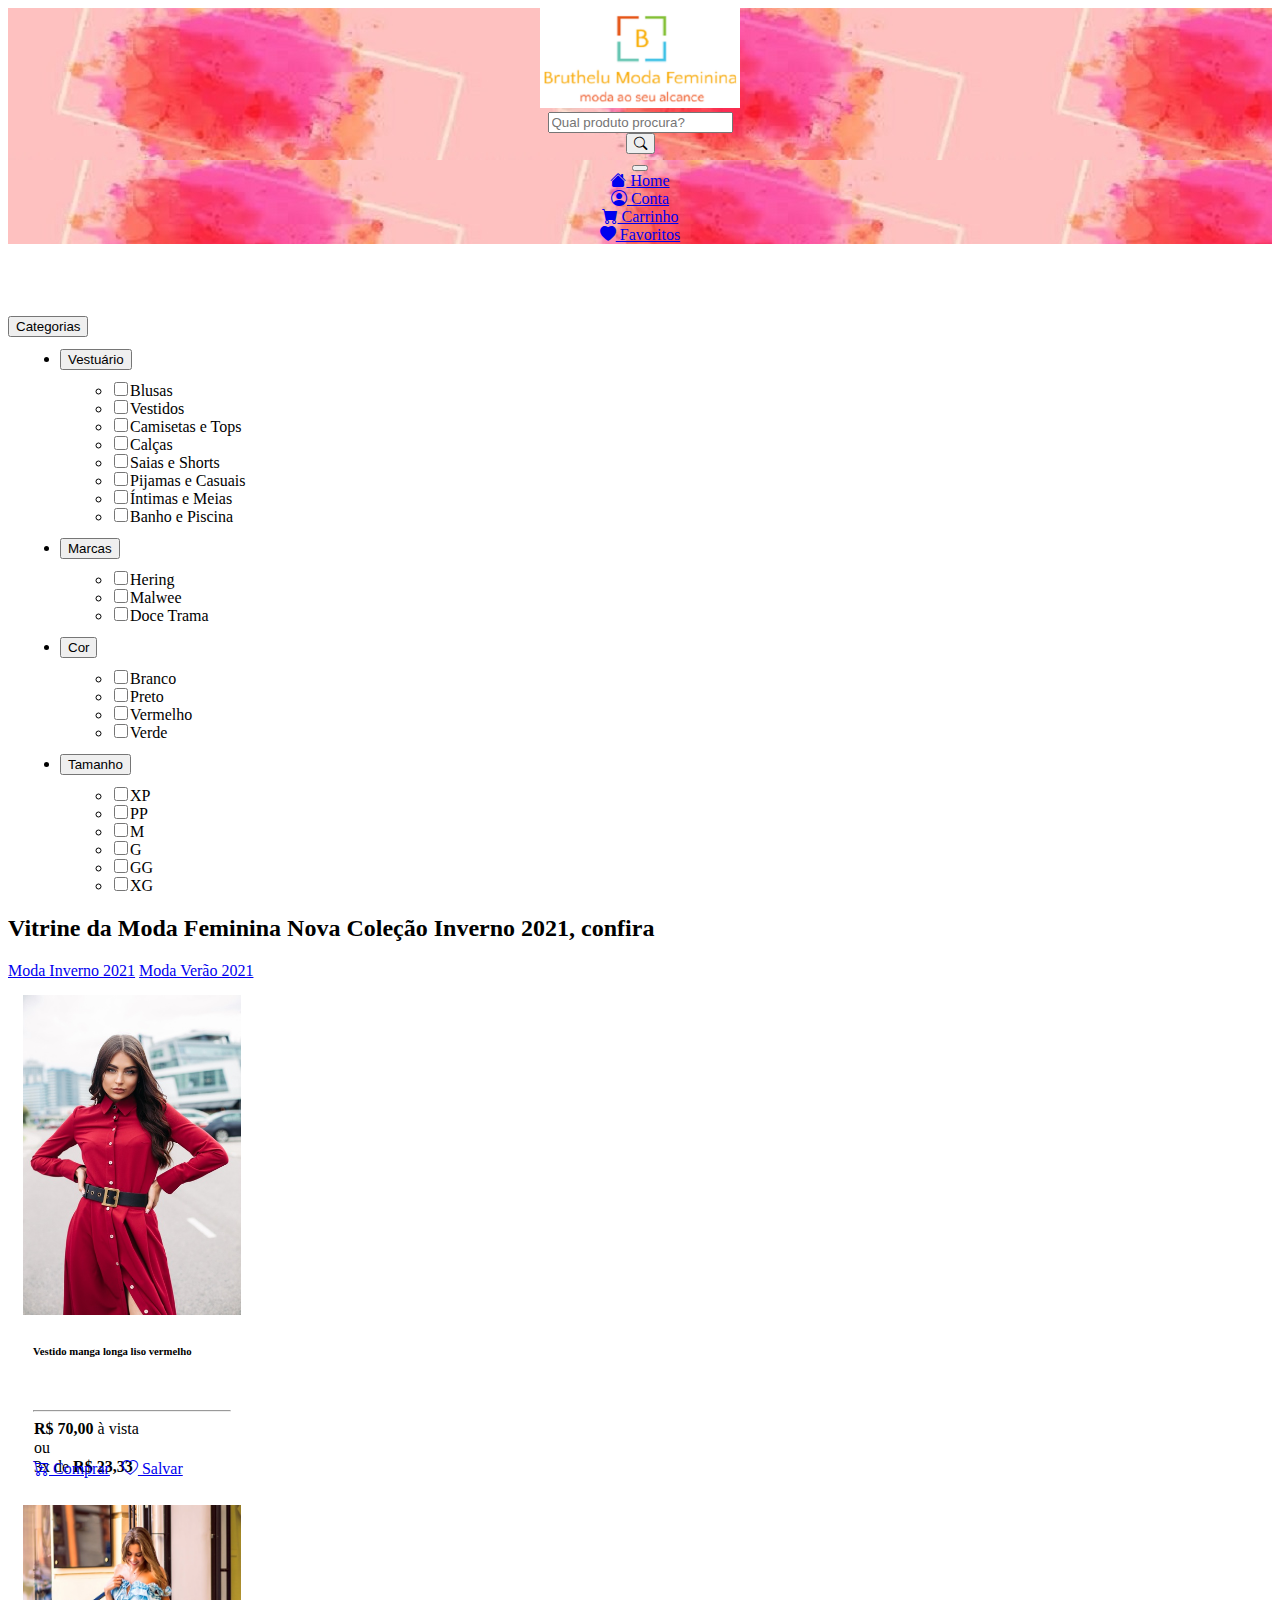
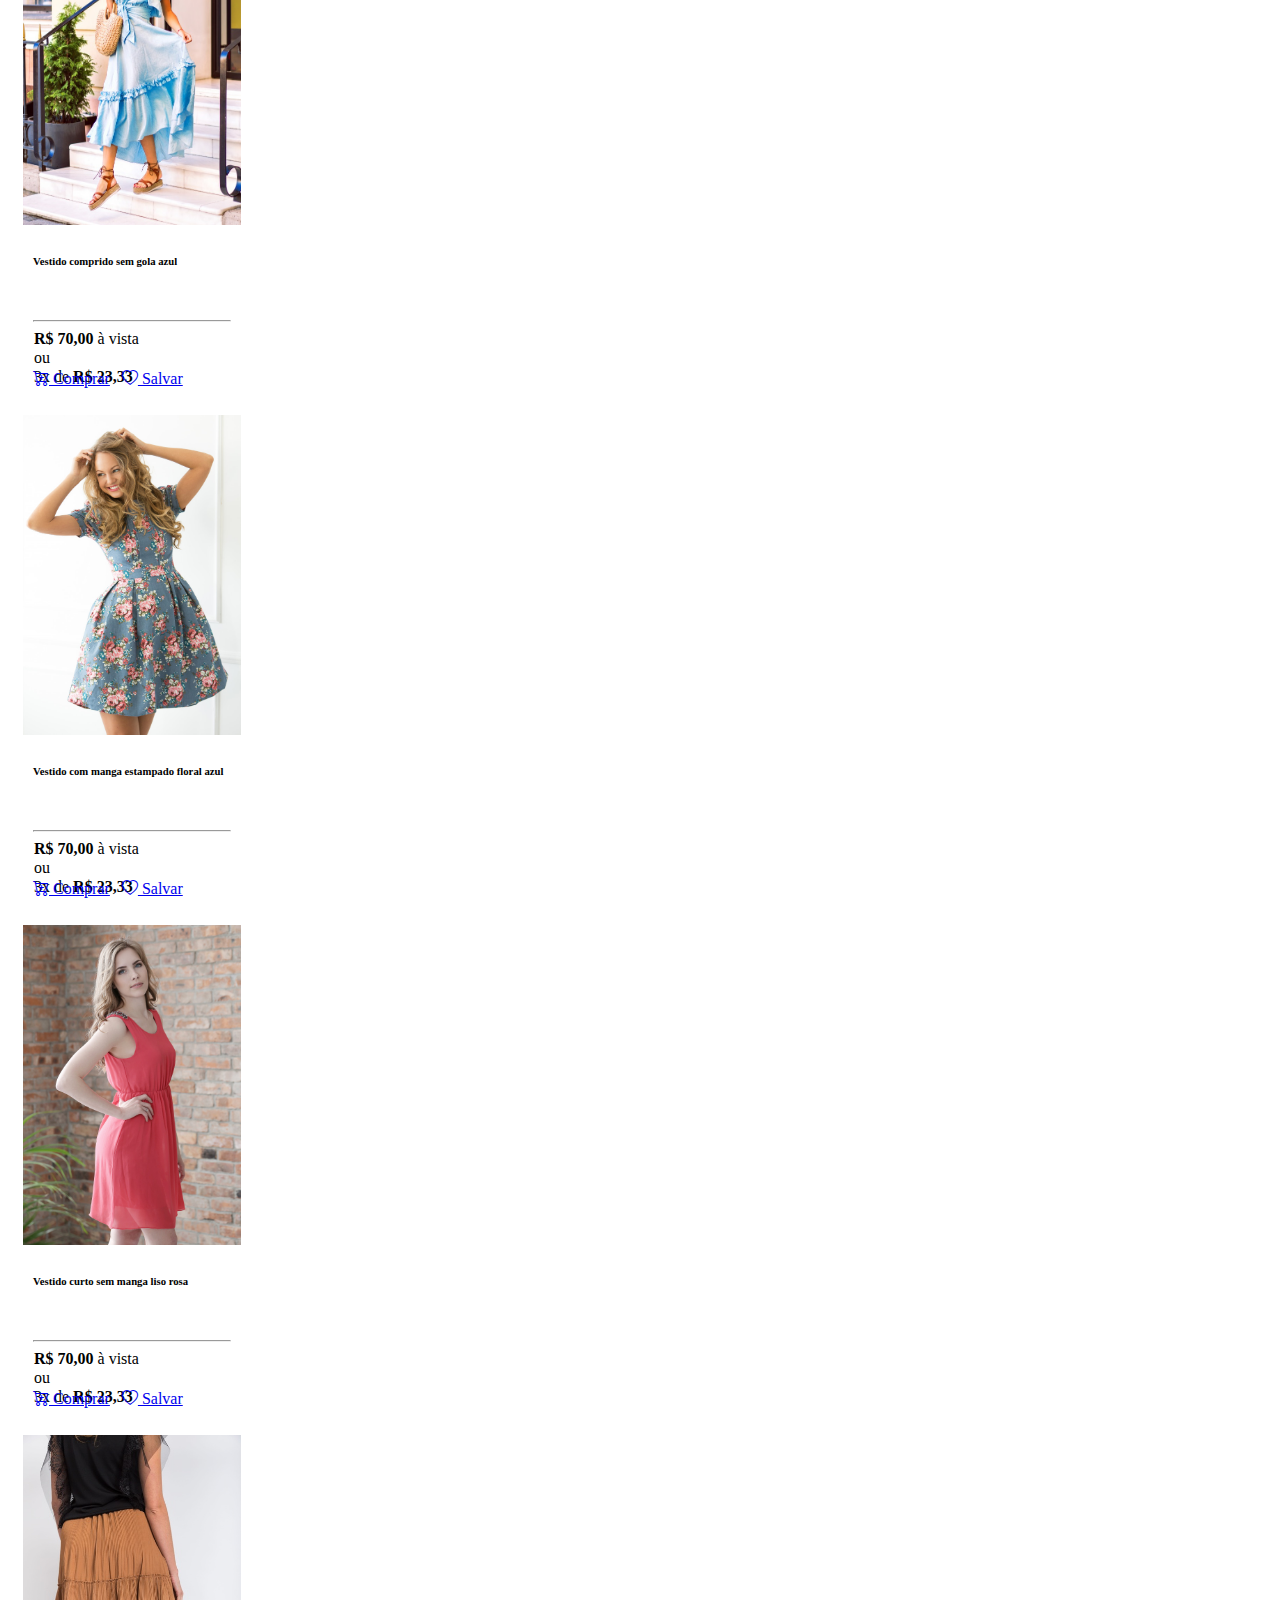
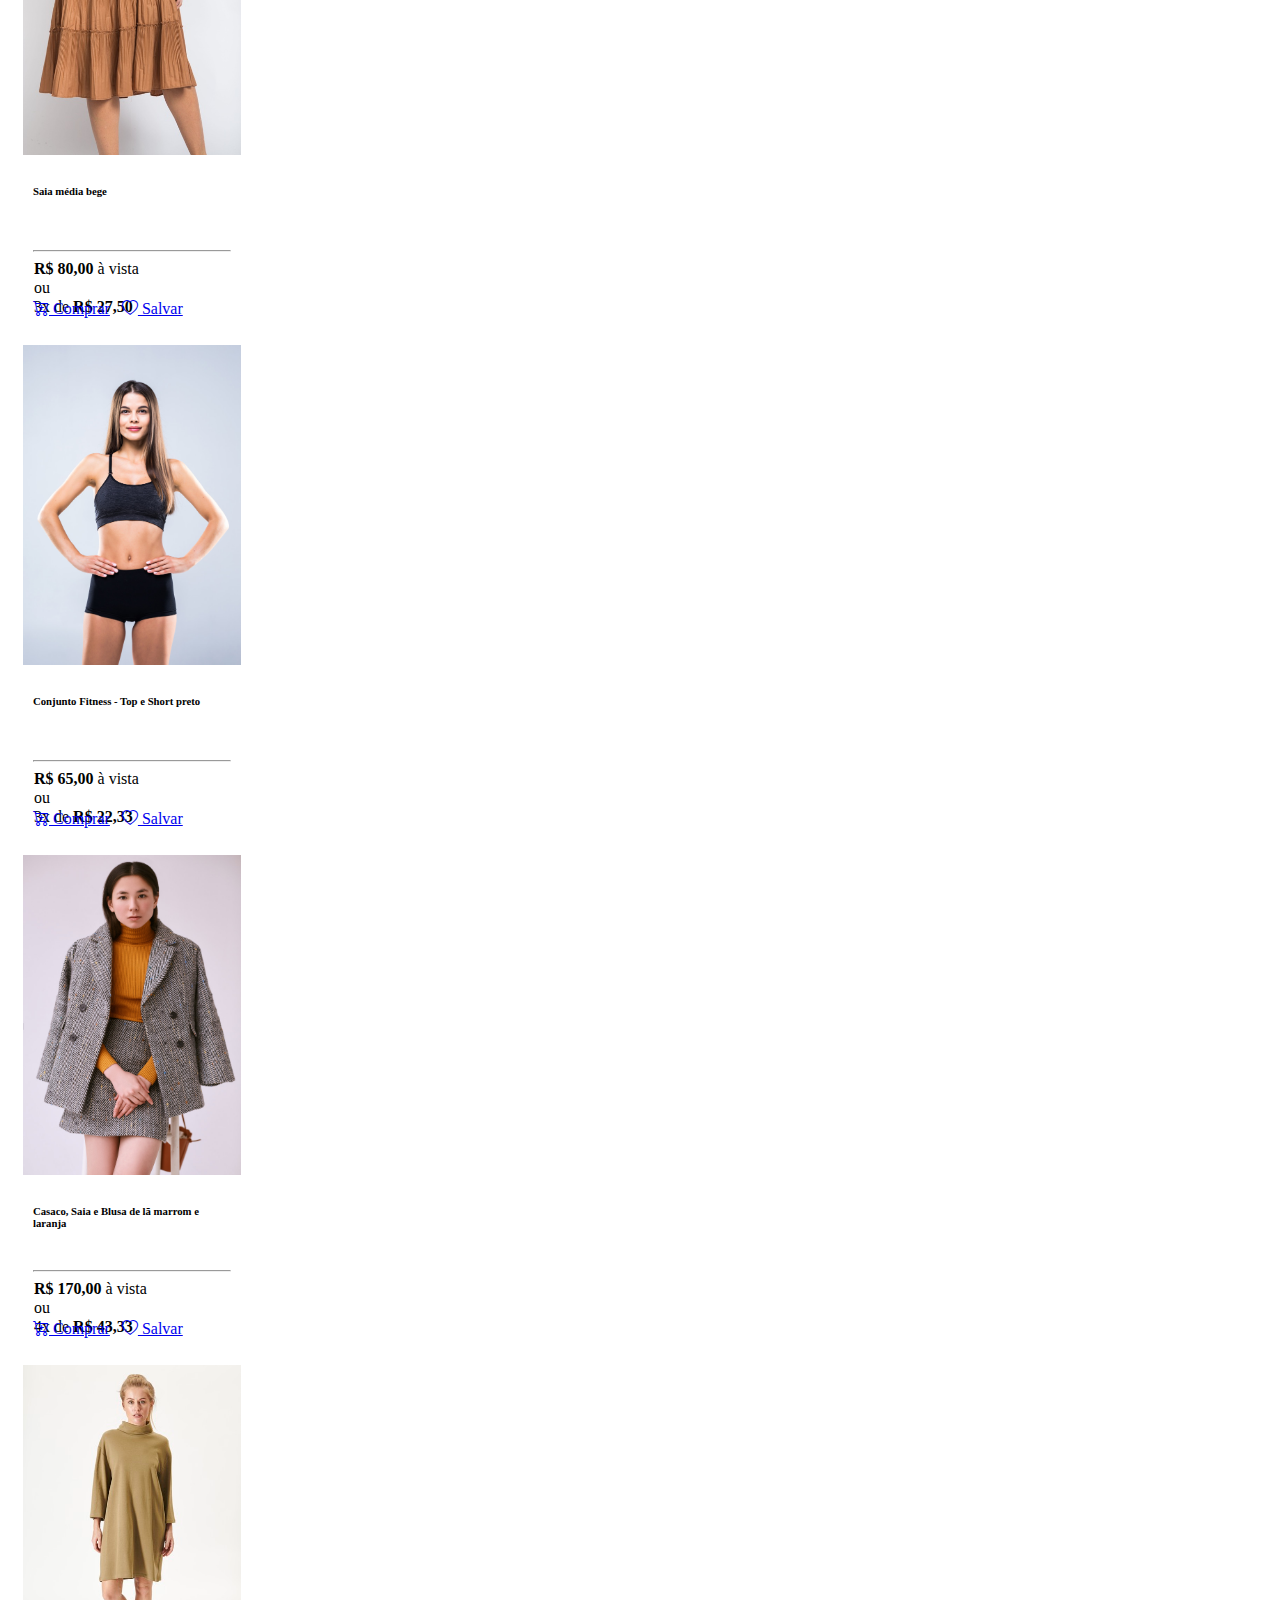
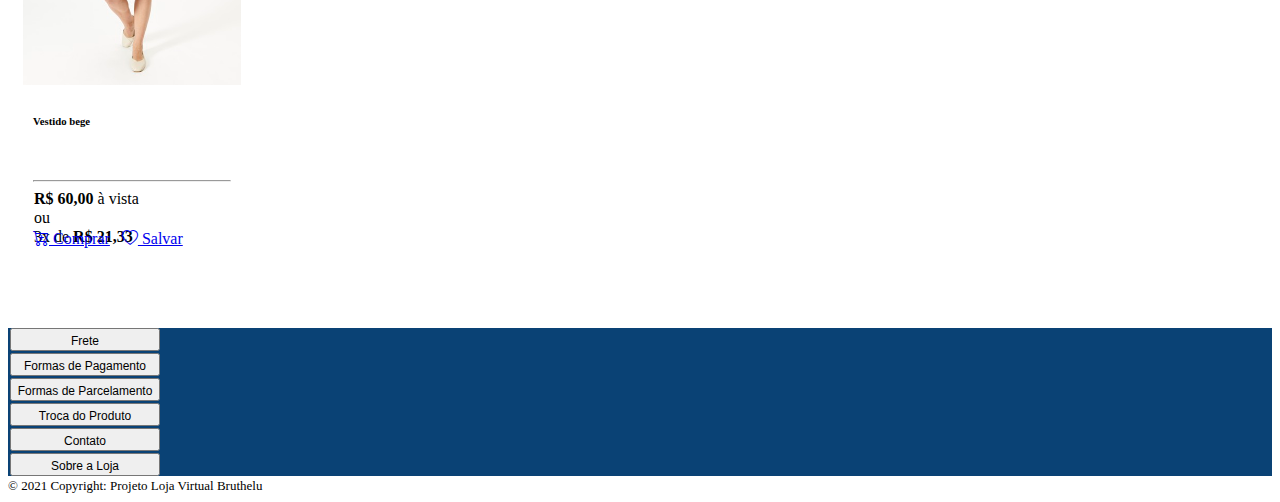
<file: index.html>
<!DOCTYPE html>
<html lang="pt-BR">
  <head>
		<meta charset="utf-8">
		<meta name="viewport" content="width=device-width, initial-scale=1.0, shrink-to-fit=no">
		<meta http-equiv="X-UA-Compatible" content="ie=edge">
		<title>Loja de Roupas Femininas - Bruthelu</title>
		<!-- LINK CDN BOOTSTRAP 5.0.1 CSS -->
		<link href="https://cdn.jsdelivr.net/npm/bootstrap@5.0.1/dist/css/bootstrap.min.css" rel="stylesheet" integrity="sha384-+0n0xVW2eSR5OomGNYDnhzAbDsOXxcvSN1TPprVMTNDbiYZCxYbOOl7+AMvyTG2x" crossorigin="anonymous">
		<!-- LINK CSS ESTILO PARA ELEMENTOS SEM IMPORTACAO DO BOOTSTRAP -->
		<link href="src/css/style.css" rel="stylesheet" type="text/css">
		<!-- LINK CDN ICONES BOOTSTRAP 1.5.0 -->
		<link rel="stylesheet" href="https://cdn.jsdelivr.net/npm/bootstrap-icons@1.5.0/font/bootstrap-icons.css">
  </head>
  <body>
		<!-- INICIO HEADER COM BARRA DE NAVEGACAO -->
		<header>
			<nav class="navbar navbar-expand-md navbar-light flex-row img-fluid img-responsive p-0">
				<div class="container-fluid p-0 m-0">
					<div class="row g-0">
						<div class="container-fluid col-12 col-sm-12 col-md-3 col-lg-3" role="navigation">
							<a class="navbar-brand d-block m-0 px-2 py-2" href="#">
    						<img src="src/img/logo.png" class="img-fluid logo" alt="Logo" title="Logo">
  						</a>
						</div>
						<div class="container-fluid col-12 col-sm-12 col-md-4 col-lg-5 pt-3" role="navigation">
							<form class="mb-2" action="" method="">
								<div class="input-group m-0">
  								<input type="text" class="form-control" id="inputPesquisa" placeholder="Qual produto procura?" maxlength="30" aria-label="Pesquisa" aria-describedby="Pesquisa" value="">
									<div class="input-group-append">
										<button class="btn btn-outline-success" type="submit" id="btnPesquisa">
											<i class="bi bi-search"></i><span class="vazio">.</span>
										</button>
									</div>
								</div>
							</form>
						</div>
						<div class="container-fluid col-12 col-sm-12 col-md-3 col-lg-4" role="navigation">
							<button class="navbar-toggler mt-3 mb-2" type="button" data-toggle="collapse" data-target="#navbarNavAltMarkup" aria-controls="navbarNavAltMarkup" aria-expanded="false" aria-label="Link Paginas" id="btnNavMark">
    						<span class="navbar-toggler-icon"></span>
  						</button>
  						<div class="collapse navbar-collapse" id="navbarNavAltMarkup">
    						<div class="navbar-nav">
									<div class="row">
										<div class="col-md-6 p-0">
											<a class="nav-item nav-link" href="index.html">
												<i class="bi bi-house-fill"></i><span class="fst-normal fs-6"> Home</span>
											</a>
										</div>
										<div class="col-md-6 p-0">
      								<a class="nav-item nav-link" href="src/conta.html">
												<i class="bi bi-person-circle"></i><span class="fst-normal fs-6"> Conta</span>
											</a>
										</div>
										<div class="col-md-6 p-0">
      								<a class="nav-item nav-link" href="src/carrinho.html">
												<i class="bi bi-cart-fill"></i><span class="fst-normal fs-6"> Carrinho</span>
											</a>
										</div>
										<div class="col-md-6 p-0">
      								<a class="nav-item nav-link" href="src/favoritos.html">
												<i class="bi bi-heart-fill"></i><span class="fst-normal fs-6"> Favoritos</span>
											</a>
										</div>
									</div>
    						</div>
  						</div>
						</div>
					</div>
				</div>
			</nav>
		</header>
		<!-- FIM DO HEADER -->
		<!-- ESPACO PARA O HISTORICO DE SELECAO DE ITENS -->
		<!-- ESPACO PARA O HISTORICO DE SELECAO DE ITENS -->
		<!-- INICIO CONTEUDO DIVIDIDO EM GRID (CATEGORIAS E VITRINE) -->
    <div class="container-fluid px-0" id="conteudo">
			<div class="row justify-content-center g-0">
				<!-- INICIO CATEGORIAS -->
    		<div class="col-4 col-sm-3 col-md-2 col-lg-2 bg-white" id="categoriascoluna">
					<div class="container-fluid text-center">
            <br><br><br><br>
						<button type="button" class="btn btn-secondary btn-sm mt-2" data-toggle="collapse" data-target="#categorias" id="btncat">Categorias</button>
						<div id="categorias" class="collapse">
							<ul class="list-unstyled ps-0">
      					<li class="mb-1">
        					<button class="btn btn-toggle align-items-center rounded collapsed" data-bs-toggle="collapse" data-bs-target="#vestuario-collapse" aria-expanded="true">Vestuário</button>
        					<div class="collapse" id="vestuario-collapse">
          					<ul class="btn-toggle-nav list-unstyled fw-normal pb-1 small">
            					<li>
												<div class="form-check">
  												<input class="form-check-input" type="checkbox" value="blusas" id="inputblusas">
  												<label class="form-check-label" for="inputblusas">Blusas</label>
												</div>
											</li>
           						<li>
												<div class="form-check">
  												<input class="form-check-input" type="checkbox" value="vestidos" id="inputvestidos">
  												<label class="form-check-label" for="inputvestidos">Vestidos</label>
												</div>
											</li>
            					<li>
												<div class="form-check">
  												<input class="form-check-input" type="checkbox" value="camtop" id="inputcamtop">
  												<label class="form-check-label" for="inputcamtop">Camisetas e Tops</label>
												</div>
											</li>
											<li>
												<div class="form-check">
  												<input class="form-check-input" type="checkbox" value="calcas" id="inputcalcas">
  												<label class="form-check-label" for="inputcalcas">Calças</label>
												</div>
											</li>
											<li>
												<div class="form-check">
  												<input class="form-check-input" type="checkbox" value="saiashort" id="inputsaiashort">
  												<label class="form-check-label" for="inputsaiashort">Saias e Shorts</label>
												</div>
											</li>
											<li>
												<div class="form-check">
  												<input class="form-check-input" type="checkbox" value="pijamas" id="inputpijamas">
  												<label class="form-check-label" for="inputpijamas">Pijamas e Casuais</label>
												</div>
											</li>
											<li>
												<div class="form-check">
  												<input class="form-check-input" type="checkbox" value="intimameia" id="inputintimameia">
  												<label class="form-check-label" for="inputintimameia">Íntimas e Meias</label>
												</div>
											</li>
											<li>
												<div class="form-check">
  												<input class="form-check-input" type="checkbox" value="banhopiscina" id="inputbanhopiscina">
  												<label class="form-check-label" for="inputbanhopiscina">Banho e Piscina</label>
												</div>
											</li>
          					</ul>
        					</div>
      					</li>
      					<li class="mb-1">
        					<button class="btn btn-toggle align-items-center rounded collapsed" data-bs-toggle="collapse" data-bs-target="#marcas-collapse" aria-expanded="false">Marcas</button>
        					<div class="collapse " id="marcas-collapse">
										<ul class="btn-toggle-nav list-unstyled fw-normal pb-1 small">
											<li>
												<div class="form-check">
  												<input class="form-check-input" type="checkbox" value="hering" id="inputhering">
  												<label class="form-check-label" for="inputhering">Hering</label>
												</div>
											</li>
            					<li>
												<div class="form-check">
  												<input class="form-check-input" type="checkbox" value="malwee" id="inputmalwee">
  												<label class="form-check-label" for="inputmalwee">Malwee</label>
												</div>
											</li>
            					<li>
												<div class="form-check">
  												<input class="form-check-input" type="checkbox" value="docetrama" id="inputdocetrama">
  												<label class="form-check-label" for="inputdocetrama">Doce Trama</label>
												</div>
											</li>
          					</ul>
        					</div>
      					</li>
      					<li class="mb-1">
        					<button class="btn btn-toggle align-items-center rounded collapsed" data-bs-toggle="collapse" data-bs-target="#cor-collapse" aria-expanded="false">Cor</button>
        					<div class="collapse" id="cor-collapse">
          					<ul class="btn-toggle-nav list-unstyled fw-normal pb-1 small">
            					<li>
												<div class="form-check">
  												<input class="form-check-input" type="checkbox" value="branco" id="inputbranco">
  												<label class="form-check-label" for="inputbranco">Branco</label>
												</div>
											</li>
            					<li>
												<div class="form-check">
  												<input class="form-check-input" type="checkbox" value="preto" id="inputpreto">
  												<label class="form-check-label" for="inputpreto">Preto</label>
												</div>
											</li>
            					<li>
												<div class="form-check">
  												<input class="form-check-input" type="checkbox" value="vermelho" id="inputvermelho">
  												<label class="form-check-label" for="inputvermelho">Vermelho</label>
												</div>
											</li>
            					<li>
												<div class="form-check">
  												<input class="form-check-input" type="checkbox" value="verde" id="inputverde">
  												<label class="form-check-label" for="inputverde">Verde</label>
												</div>
											</li>
          					</ul>
									</div>
      					</li>
								<li class="mb-1">
        					<button class="btn btn-toggle align-items-center rounded collapsed" data-bs-toggle="collapse" data-bs-target="#tamanho-collapse" aria-expanded="false">Tamanho</button>
        					<div class="collapse" id="tamanho-collapse">
          					<ul class="btn-toggle-nav list-unstyled fw-normal pb-1 small">
            					<li>
												<div class="form-check">
  												<input class="form-check-input" type="checkbox" value="xp" id="inputxp">
  												<label class="form-check-label" for="inputxp">XP</label>
												</div>
											</li>
            					<li>
												<div class="form-check">
  												<input class="form-check-input" type="checkbox" value="pp" id="inputpp">
  												<label class="form-check-label" for="inputpp">PP</label>
												</div>
											</li>
            					<li>
												<div class="form-check">
  												<input class="form-check-input" type="checkbox" value="m" id="inputm">
  												<label class="form-check-label" for="inputm">M</label>
												</div>
											</li>
            					<li>
												<div class="form-check">
  												<input class="form-check-input" type="checkbox" value="g" id="inputg">
  												<label class="form-check-label" for="inputg">G</label>
												</div>
											</li>
											<li>
												<div class="form-check">
  												<input class="form-check-input" type="checkbox" value="gg" id="inputgg">
  												<label class="form-check-label" for="inputgg">GG</label>
												</div>
											</li>
											<li>
												<div class="form-check">
  												<input class="form-check-input" type="checkbox" value="xg" id="inputxg">
  												<label class="form-check-label" for="inputxg">XG</label>
												</div>
											</li>
          					</ul>
									</div>
      					</li>
    					</ul>
						</div>
					</div>
				</div>
				<!-- FIM CATEGORIAS -->
				<!-- INICIO VITRINE -->
        <div class="col-8 col-sm-9 col-md-10 col-lg-10 " id="vitrine">
					<div class="container-fluid d-block">
            <div class="text-center mt-2">
          		<h2 class="display-6 fs-5 text-muted m-0">Vitrine da Moda Feminina Nova Coleção Inverno 2021, confira</h2>
						</div>
            <div class="text-center">
            	<a href="#" class="btn btn-secondary btn-sm my-2 mx-3">Moda Inverno 2021</a>
            	<a href="#" class="btn btn-secondary btn-sm my-2 mx-3">Moda Verão 2021</a>
						</div>
					</div>
					<div class="container-fluid displayn" id="semEstoque">
						<div class="text-center m-0 p-2">
          		<h3 class="m-0 p-0">Infelizmente não temos esse produto no estoque</h2>
						</div>
					</div>
					<div class="container-fluid px-0">
          	<div class="row gx-3 gy-3">
								<!-- PRIMEIRA IMAGEM -->
            		<div class="col-12 col-sm-6 col-md-3 displayb displayn" id="primeiraCol">
              		<div class="card shadow-sm h-100">
										<div class="img-card">
                			<img class="card-img-top img-thumbnail img-responsive" data-src="holder.js/417x626" data-holder-rendered="true" src="src/img/morena-vestido-vermelho.jpg" alt="Vestido Vermelho Manga Longa" title="Vestido Vermelho Manga Longa">
										</div>
                		<div class="card-body">
											<h6 class="card-title fs-6 my-0">Vestido manga longa liso vermelho</h6>
											<hr class="my-1">
											<p class="card-text"><strong>R$ 70,00</strong> à vista</p>
											<p class="card-text">ou</p>
											<p class="card-text">3x de <strong>R$ 23,33</strong></p>
										</div>
										<div class="d-flex card-footer bg-white border-0 align-items-center justify-content-around">
											<div class="btn-group" role="group" aria-label="Botões de Compra e Favoritos">
												<a href="src/carrinho.html" id="" class="btn btn-sm btn-outline-secondary comprar me-2"><i class="bi bi-cart-plus"></i> Comprar</a>
												<a href="src/favoritos.html" id="" class="btn btn-sm btn-outline-secondary salvar ms-2"><i class="bi bi-heart"></i> Salvar</a>
											</div>
										</div>
									</div>									
              	</div>
								<!-- SEGUNDA IMAGEM -->
            		<div class="col-12 col-sm-6 col-md-3 displayb displayn" id="segundaCol">
              		<div class="card shadow-sm h-100">
										<div class="img-card">
                			<img class="card-img-top img-thumbnail img-responsive" data-src="holder.js/575x790" data-holder-rendered="true" src="src/img/loira-vestido-azul.jpg" alt="Vestido Azul Comprido" title="Vestido Azul Comprido">
										</div>
                		<div class="card-body">
											<h6 class="card-title fs-6 my-0">Vestido comprido sem gola azul</h6>
											<hr class="my-1">
											<p class="card-text"><strong>R$ 70,00</strong> à vista</p>
											<p class="card-text">ou</p>
											<p class="card-text">3x de <strong>R$ 23,33</strong></p>
                		</div>
                  	<div class="d-flex card-footer bg-white border-0 align-items-center justify-content-around">
                    	<div class="btn-group" role="group" aria-label="Botões de Compra e Favoritos">
                      	<a href="src/carrinho.html" id="" class="btn btn-sm btn-outline-secondary comprar me-2"><i class="bi bi-cart-plus"></i> Comprar</a>
												<a href="src/favoritos.html" id="" class="btn btn-sm btn-outline-secondary salvar ms-2"><i class="bi bi-heart"></i> Salvar</a>
                    	</div>
                  	</div>
                	</div>									
            		</div>
            		<!-- TERCEIRA IMAGEM -->
            		<div class="col-12 col-sm-6 col-md-3 displayb displayn" id="terceiraCol">
              		<div class="card shadow-sm h-100 w-100">
										<div class="img-card">
                			<img class="card-img-top img-thumbnail img-responsive" data-src="holder.js/626x939" data-holder-rendered="true" src="src/img/loira-vestido-flor.jpg" alt="Vestido Azul Florido" title="Vestido Azul Florido">
										</div>
                		<div class="card-body">
											<h6 class="card-title fs-6 my-0">Vestido com manga estampado floral azul</h6>
											<hr class="my-1">
											<p class="card-text"><strong>R$ 70,00</strong> à vista</p>
											<p class="card-text">ou</p>
											<p class="card-text">3x de <strong>R$ 23,33</strong></p>
										</div>
                 		<div class="d-flex card-footer bg-white border-0 align-items-center justify-content-around">
                    	<div class="btn-group" role="group" aria-label="Botões de Compra e Favoritos">
                      	<a href="src/carrinho.html" id="" class="btn btn-sm btn-outline-secondary comprar me-2"><i class="bi bi-cart-plus"></i> Comprar</a>
												<a href="src/favoritos.html" id="" class="btn btn-sm btn-outline-secondary salvar ms-2"><i class="bi bi-heart"></i> Salvar</a>
                    	</div>
                  	</div>
                	</div>
            		</div>
								<!-- QUARTA IMAGEM -->
            		<div class="col-12 col-sm-6 col-md-3 displayb displayn" id="quartaCol">
              		<div class="card shadow-sm h-100 w-100">
										<div class="img-card">
                			<img class="card-img-top img-thumbnail img-responsive" data-src="holder.js/626px938" data-holder-rendered="true" src="src/img/loira-vestido-rosa.jpg" alt="Vestido Curto Rosa" title="Vestido Curto Rosa">
										</div>
                		<div class="card-body">
											<h6 class="card-title fs-6 my-0">Vestido curto sem manga liso rosa</h6>
											<hr class="my-1">
											<p class="card-text"><strong>R$ 70,00</strong> à vista</p>
											<p class="card-text">ou</p>
											<p class="card-text">3x de <strong>R$ 23,33</strong></p>
                		</div>
                  	<div class="d-flex card-footer bg-white border-0 align-items-center justify-content-around">
                    	<div class="btn-group" role="group" aria-label="Botões de Compra e Favoritos">
                      	<a href="src/carrinho.html" id="" class="btn btn-sm btn-outline-secondary comprar me-2"><i class="bi bi-cart-plus"></i> Comprar</a>
												<a href="src/favoritos.html" id="" class="btn btn-sm btn-outline-secondary salvar ms-2"><i class="bi bi-heart"></i> Salvar</a>
                    	</div>
                  	</div>
                	</div>
            		</div>
								<!-- QUINTA IMAGEM -->
            		<div class="col-12 col-sm-6 col-md-3 displayb displayn" id="quintaCol">
              		<div class="card shadow-sm h-100 w-100">
										<div class="img-card">
                			<img class="card-img-top img-thumbnail img-responsive" data-src="holder.js/417x626" data-holder-rendered="true" src="src/img/saia-bege.jpg" alt="Saia Média Bege" title="Saia Média Bege">
										</div>
                		<div class="card-body">
											<h6 class="card-title fs-6 my-0">Saia média bege</h6>
											<hr class="my-1">
											<p class="card-text"><strong>R$ 80,00</strong> à vista</p>
											<p class="card-text">ou</p>
											<p class="card-text">3x de <strong>R$ 27,50</strong></p>
										</div>
                 		<div class="d-flex card-footer bg-white border-0 align-items-center justify-content-around">
                    	<div class="btn-group" role="group" aria-label="Botões de Compra e Favoritos">
                      	<a href="src/carrinho.html" id="" class="btn btn-sm btn-outline-secondary comprar me-2"><i class="bi bi-cart-plus"></i> Comprar</a>
												<a href="src/favoritos.html" id="" class="btn btn-sm btn-outline-secondary salvar ms-2"><i class="bi bi-heart"></i> Salvar</a>
                    	</div>
                  	</div>
                	</div>
            		</div>
								<!-- SEXTA IMAGEM -->
              	<div class="col-12 col-sm-6 col-md-3 displayb displayn" id="sextaCol">
              		<div class="card shadow-sm h-100 w-100">
										<div class="img-card">
                			<img class="card-img-top img-thumbnail img-responsive" data-src="holder.js/626x939" data-holder-rendered="true" src="src/img/conjunto-fitness.jpg" alt="Conjunto Fitness Top e Short" title="Conjunto Fitness Top e Short">
										</div>
                		<div class="card-body">
											<h6 class="card-title fs-6 my-0">Conjunto Fitness - Top e Short preto</h6>
											<hr class="my-1">
											<p class="card-text"><strong>R$ 65,00</strong> à vista</p>
											<p class="card-text">ou</p>
											<p class="card-text">3x de <strong>R$ 22,33</strong></p>
										</div>
                 		<div class="d-flex card-footer bg-white border-0 align-items-center justify-content-around">
                    	<div class="btn-group" role="group" aria-label="Botões de Compra e Favoritos">
                      	<a href="src/carrinho.html" id="" class="btn btn-sm btn-outline-secondary comprar me-2"><i class="bi bi-cart-plus"></i> Comprar</a>
												<a href="src/favoritos.html" id="" class="btn btn-sm btn-outline-secondary salvar ms-2"><i class="bi bi-heart"></i> Salvar</a>
                    	</div>
                  	</div>
                	</div>
            		</div>
								<!-- SETIMA IMAGEM -->
            		<div class="col-12 col-sm-6 col-md-3 displayb displayn" id="setimaCol">
              		<div class="card shadow-sm h-100 w-100">
										<div class="img-card">
                			<img class="card-img-top img-thumbnail img-responsive" data-src="holder.js/626x938" data-holder-rendered="true" src="src/img/conjunto-social.jpg" alt="Conjunto Social - Casaco Saia e Blusa" title="Conjunto Social - Casaco Saia e Blusa">
										</div>
                		<div class="card-body">
											<h6 class="card-title fs-6 my-0">Casaco, Saia e Blusa de lã marrom e laranja</h6>
											<hr class="my-1">
											<p class="card-text"><strong>R$ 170,00</strong> à vista</p>
											<p class="card-text">ou</p>
											<p class="card-text">4x de <strong>R$ 43,33</strong></p>
										</div>
                 		<div class="d-flex card-footer bg-white border-0 align-items-center justify-content-around">
                    	<div class="btn-group" role="group" aria-label="Botões de Compra e Favoritos">
                      	<a href="src/carrinho.html" id="" class="btn btn-sm btn-outline-secondary comprar me-2"><i class="bi bi-cart-plus"></i> Comprar</a>
												<a href="src/favoritos.html" id="" class="btn btn-sm btn-outline-secondary salvar ms-2"><i class="bi bi-heart"></i> Salvar</a>
                    	</div>
                  	</div>
                	</div>
            		</div>
								<!-- OITAVA IMAGEM -->
            		<div class="col-12 col-sm-6 col-md-3 displayb displayn" id="oitavaCol">
              		<div class="card shadow-sm h-100 w-100">
										<div class="img-card">
                			<img class="card-img-top img-thumbnail img-responsive" data-src="holder.js/626x938" data-holder-rendered="true" src="src/img/loira-vestido-bege.jpg" alt="Vestido Bege" title="Vestido Bege">
										</div>
                		<div class="card-body">
											<h6 class="card-title fs-6 my-0">Vestido bege</h6>
											<hr class="my-1">
											<p class="card-text"><strong>R$ 60,00</strong> à vista</p>
											<p class="card-text">ou</p>
											<p class="card-text">3x de <strong>R$ 21,33</strong></p>
										</div>
                 		<div class="d-flex card-footer bg-white border-0 align-items-center justify-content-around">
                    	<div class="btn-group" role="group" aria-label="Botões de Compra e Favoritos">
                      	<a href="src/carrinho.html" id="" class="btn btn-sm btn-outline-secondary comprar me-2"><i class="bi bi-cart-plus"></i> Comprar</a>
												<a href="src/favoritos.html" id="" class="btn btn-sm btn-outline-secondary salvar ms-2"><i class="bi bi-heart"></i> Salvar</a>
                    	</div>
                  	</div>
                	</div>
            		</div>							
            </div>
          </div>					
				</div>
				<!-- FIM VITRINE -->
    	</div>
		</div>
    <br><br>
		<!-- FIM DO CONTEUDO DIVIDIDO EM GRID (CATEGORIAS E VITRINE) -->
  	<!-- INICIO RODAPÉ -->
  	<!-- INICIO FOOTER BOTOES -->
  	<footer class="footer rodapebotoes">
			<div class="d-flex flex-row flex-xs-wrap flex-sm-wrap flex-md-wrap flex-lg-nowrap justify-content-center py-2 px-0 m-0">
				<div class="row g-2">
					<div class="col-6 col-sm-6 col-md-4 col-lg-2 col-xl-2">
						<div class="input-group" role="group" aria-label="Botão Frete">
							<input type="button" class="btn btn-sm btn-outline-info" value="Frete" id="inputfrete">
						</div>
					</div>
					<div class="col-6 col-sm-6 col-md-4 col-lg-2 col-xl-2">
						<div class="input-group" role="group" aria-label="Botão Pagamento">
							<input type="button" class="btn btn-sm btn-outline-info" value="Formas de Pagamento" id="inputpagamento">
						</div>
					</div>
					<div class="col-6 col-sm-6 col-md-4 col-lg-2 col-xl-2">
						<div class="input-group" role="group" aria-label="Botão Parcelamento">
							<input type="button" class="btn btn-sm btn-outline-info" value="Formas de Parcelamento" id="inputparcelamento">
						</div>
					</div>
					<div class="col-6 col-sm-6 col-md-4 col-lg-2 col-xl-2">
						<div class="input-group" role="group" aria-label="Botão Troca do Produto">
							<input type="button" class="btn btn-sm btn-outline-info" value="Troca do Produto" id="inputtroca">
						</div>
					</div>
					<div class="col-6 col-sm-6 col-md-4 col-lg-2 col-xl-2">
						<div class="input-group" role="group" aria-label="Botão Contato">
							<input type="button" class="btn btn-sm btn-outline-info" value="Contato" id="inputcontato">
						</div>
					</div>
					<div class="col-6 col-sm-6 col-md-4 col-lg-2 col-xl-2">
						<div class="input-group" role="group" aria-label="Botão Informações sobre a Loja">
							<input type="button" class="btn btn-sm btn-outline-info" value="Sobre a Loja" id="inputsobre">
						</div>
					</div>
				</div>
			</div>
		</footer>
		<!-- FIM FOOTER BOTOES -->
		<!-- INICIO FOOTER COPYRIGHT -->
		<footer class="footer rodapecopyright">
    	<div class="container-fluid text-center py-1">
				<span class="text">© 2021 Copyright: Projeto Loja Virtual Bruthelu</span>
			</div>
		</footer>
		<!-- FIM FOOTER COPYRIGHT -->
  	<!-- FIM DO RODAPÉ -->
		<!-- LINKS CODE JQUERY 3.3.1, CDN BUNDLE COM POPPER 2.9.2 E BOOTSTRAP JS 5.0.1 -->
		<script src="https://code.jquery.com/jquery-3.3.1.slim.min.js" integrity="sha384-q8i/X+965DzO0rT7abK41JStQIAqVgRVzpbzo5smXKp4YfRvH+8abtTE1Pi6jizo" crossorigin="anonymous"></script>
		<script src="https://cdn.jsdelivr.net/npm/bootstrap@5.0.1/dist/js/bootstrap.bundle.min.js" integrity="sha384-gtEjrD/SeCtmISkJkNUaaKMoLD0//ElJ19smozuHV6z3Iehds+3Ulb9Bn9Plx0x4" crossorigin="anonymous"></script>
		<!-- REFERENCIA PARA ARQUIVO JS -->
		<script src="src/js/jsNavbar-Footer.js"></script>
		<script src="src/js/produtos.js"></script>
  </body>
</html>
</file>
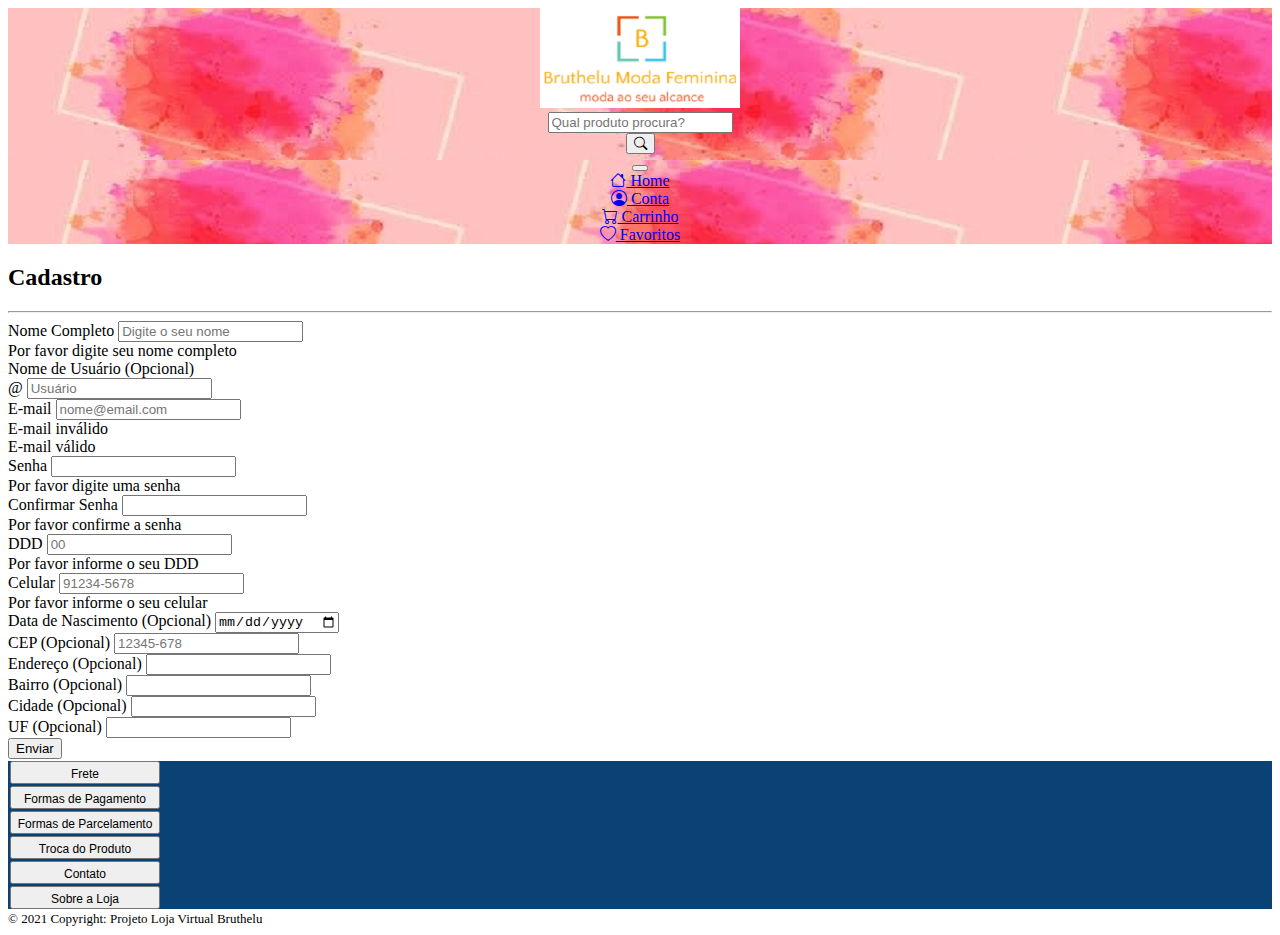
<file: src/cadastro.html>
<!DOCTYPE html>
<html lang="pt-BR">
	<head>
		<meta charset="utf-8">
		<meta name="viewport" content="width=device-width, initial-scale=1.0, shrink-to-fit=no">
		<meta http-equiv="X-UA-Compatible" content="ie=edge">
		<title>Cadastro</title>
		<!-- LINK CDN BOOTSTRAP 5.0.1 CSS -->
		<link href="https://cdn.jsdelivr.net/npm/bootstrap@5.0.1/dist/css/bootstrap.min.css" rel="stylesheet" integrity="sha384-+0n0xVW2eSR5OomGNYDnhzAbDsOXxcvSN1TPprVMTNDbiYZCxYbOOl7+AMvyTG2x" crossorigin="anonymous">
		<!-- LINK CSS ESTILO PARA ELEMENTOS SEM IMPORTACAO DO BOOTSTRAP -->
		<link href="css/style.css" rel="stylesheet" type="text/css">
		<!-- LINK CDN ICONES BOOTSTRAP 1.5.0 -->
		<link rel="stylesheet" href="https://cdn.jsdelivr.net/npm/bootstrap-icons@1.5.0/font/bootstrap-icons.css">
	</head>
	<body>
		<header>
			<nav class="navbar navbar-expand-md navbar-light flex-row img-fluid img-responsive p-0">
				<div class="container-fluid p-0 m-0">
					<div class="row g-0">
						<div class="container-fluid col-12 col-sm-12 col-md-3 col-lg-3" role="navigation">
							<a class="navbar-brand d-block m-0 px-2 py-2" href="../index.html">
    						<img src="img/logo.png" class="img-fluid logo" alt="Logomarca" title="Logomarca">
  						</a>
						</div>
						<div class="container-fluid col-12 col-sm-12 col-md-4 col-lg-5 pt-3" role="navigation">
							<form class="mb-2" action="../index.html" method="post">
								<div class="input-group m-0">
  								<input type="text" class="form-control" id="pesquisa" placeholder="Qual produto procura?" maxlength="30" aria-label="Pesquisa" aria-describedby="Pesquisa" value="">
									<div class="input-group-append">
										<button class="btn btn-outline-success" type="submit">
											<i class="bi bi-search"></i><span class="vazio">.</span>
										</button>
									</div>
								</div>
							</form>
						</div>
						<div class="container-fluid col-12 col-sm-12 col-md-3 col-lg-4" role="navigation">
							<button class="navbar-toggler mt-3 mb-2" type="button" data-toggle="collapse" data-target="#navbarNavAltMarkup" aria-controls="navbarNavAltMarkup" aria-expanded="false" aria-label="Link Paginas" id="btnNavMark">
    						<span class="navbar-toggler-icon"></span>
  						</button>
  						<div class="collapse navbar-collapse" id="navbarNavAltMarkup">
    						<div class="navbar-nav">
									<div class="row">
										<div class="col-md-6 p-0">
											<a class="nav-item nav-link" href="../index.html">
												<i class="bi bi-house"></i><span class="fst-normal fs-6"> Home</span>
											</a>
										</div>
										<div class="col-md-6 p-0">
      								<a class="nav-item nav-link" href="conta.html">
												<i class="bi bi-person-circle"></i><span class="fst-normal fs-6"> Conta</span>
											</a>
										</div>
										<div class="col-md-6 p-0">
      								<a class="nav-item nav-link" href="carrinho.html">
												<i class="bi bi-cart"></i><span class="fst-normal fs-6"> Carrinho</span>
											</a>
										</div>
										<div class="col-md-6 p-0">
      								<a class="nav-item nav-link" href="favoritos.html">
												<i class="bi bi-heart"></i><span class="fst-normal fs-6"> Favoritos</span>
											</a>
										</div>
									</div>
    						</div>
  						</div>
						</div>
					</div>
				</div>
			</nav>
		</header>
		<div class="container">
   		<div class="py-2 text-center">
      	<h2 class="m-0">Cadastro</h2>
    	</div>
			<hr class="my-2">
    	<div class="row g-5">
      	<div class="col-md-12 col-lg-12 pb-2">
        	<form class="needs-validation was-validated" action="../index.html" method="post" id="cadastro" name="cadastro" novalidate>
          	<div class="row g-3">
            	<div class="col-12">
              	<label for="inputNome" class="form-label">Nome Completo</label>
              	<input type="text" class="form-control" id="inputNome" value="" placeholder="Digite o seu nome" onkeypress="return ApenasLetras(event,this);" maxlength="50" required>
								<div class="invalid-feedback">
                	Por favor digite seu nome completo
              	</div>
             	</div>
            	<div class="col-12 col-md-6">
              	<label for="inputUsuario" class="form-label">Nome de Usuário
									<span class="text-muted"> (Opcional)</span>
								</label>
              	<div class="input-group">
                	<span class="input-group-text">@</span>
                	<input type="text" class="form-control" id="inputUsuario" value="" placeholder="Usuário">
              	</div>
            	</div>
            	<div class="col-12 col-md-6">
              	<label for="inputEmail" class="form-label">E-mail</label>
              	<input type="email" class="form-control" id="inputEmail" name="email" onblur="validacaoEmail(cadastro.email)" value="" placeholder="nome@email.com" required>
              	<div class="invalid-feedback" id="invalidEmail">
                	E-mail inválido
              	</div>
								<div class="valid-feedback" id="validEmail">
                	E-mail válido
              	</div>
            	</div>
							<div class="col-12 col-md-6">
    						<label for="inputSenha" class="form-label">Senha</label>
    						<input type="password" class="form-control" id="inputSenha" value="" minlength="6" maxlength="10" required>
								<div class="invalid-feedback">
									Por favor digite uma senha
  							</div>
							</div>
							<div class="col-12 col-md-6">
								<label for="inputConfirmaSenha" class="form-label">Confirmar Senha</label>
								<input type="password" class="form-control" id="inputConfirmaSenha" value="" minlength="6" maxlength="10" required>
								<div class="invalid-feedback">
									<span id="invalid">Por favor confirme a senha</span>
  							</div>
							</div>
							<div class="col-4 col-sm-2">
              	<label for="inputDDD" class="form-label">DDD</label>
              	<input type="tel" class="form-control" id="inputDDD" value="" pattern="[1-9]{2}" placeholder="00" required>
              	<div class="invalid-feedback">
              		Por favor informe o seu DDD
              	</div>
            	</div>
							<div class="col-8 col-sm-4">
              	<label for="inputCelular" class="form-label">Celular</label>
              	<input type="tel" class="form-control" id="inputCelular" value="" pattern="[0-9]{5}-[0-9]{4}" placeholder="91234-5678" required>
              	<div class="invalid-feedback">
              		Por favor informe o seu celular
              	</div>
            	</div>
							<div class="col-12 col-sm-6 col-md-6">
              	<label for="inputData" class="form-label">Data de Nascimento
									<span class="text-muted"> (Opcional)</span>
								</label>
              	<input type="date" class="form-control" id="inputData" value="">
            	</div>
							<div class="col-12 col-md-3">
              	<label for="cep" class="form-label">CEP
									<span class="text-muted"> (Opcional)</span>
								</label>
              	<input type="text" class="form-control" name="cep" id="cep" value="" maxlength="9" onblur="pesquisacep(this.value);" onkeypress="return ApenasNumerosCEP(event,this);" placeholder="12345-678">
            	</div>
            	<div class="col-12 col-md-9">
              	<label for="rua" class="form-label">Endereço
									<span class="text-muted"> (Opcional)</span>
								</label>
              	<input type="text" class="form-control" name="rua" id="rua" value="">
            	</div>
							<div class="col-12 col-md-5">
              	<label for="bairro" class="form-label">Bairro
									<span class="text-muted"> (Opcional)</span>
								</label>
              	<input type="text" class="form-control" name="bairro" id="bairro" value="">
            	</div>
							<div class="col-12 col-sm-9 col-md-5">
              	<label for="cidade" class="form-label">Cidade
									<span class="text-muted"> (Opcional)</span>
								</label>
              	<input type="text" class="form-control" name="cidade" id="cidade" value="">
            	</div>
							<div class="col-12 col-sm-3 col-md-2">
              	<label for="uf" class="form-label">UF
									<span class="text-muted"> (Opcional)</span>
								</label>
              	<input type="text" class="form-control" name="uf" id="uf" value="">
            	</div>
							<input class="w-100 btn btn-primary bt btn-lg" type="submit" value="Enviar" id="inputSubmit" onclick="">
          	</div>
        	</form>
      	</div>
    	</div>
		</div>
		<footer class="footer rodapebotoes">
			<div class="d-flex flex-row flex-xs-wrap flex-sm-wrap flex-md-wrap flex-lg-nowrap justify-content-center py-2 px-0 m-0">
				<div class="row  gx-0 gy-2">
					<div class="col-6 col-sm-6 col-md-4 col-lg-2 col-xl-2">
						<div class="input-group" role="group" aria-label="Botão Frete">
							<input type="button" class="btn btn-sm btn-outline-info" value="Frete" id="inputfrete">
						</div>
					</div>
					<div class="col-6 col-sm-6 col-md-4 col-lg-2 col-xl-2">
						<div class="input-group" role="group" aria-label="Botão Pagamento">
							<input type="button" class="btn btn-sm btn-outline-info" value="Formas de Pagamento" id="inputpagamento">
						</div>
					</div>
					<div class="col-6 col-sm-6 col-md-4 col-lg-2 col-xl-2">
						<div class="input-group" role="group" aria-label="Botão Parcelamento">
							<input type="button" class="btn btn-sm btn-outline-info" value="Formas de Parcelamento" id="inputparcelamento">
						</div>
					</div>
					<div class="col-6 col-sm-6 col-md-4 col-lg-2 col-xl-2">
						<div class="input-group" role="group" aria-label="Botão Troca do Produto">
							<input type="button" class="btn btn-sm btn-outline-info" value="Troca do Produto" id="inputtroca">
						</div>
					</div>
					<div class="col-6 col-sm-6 col-md-4 col-lg-2 col-xl-2">
						<div class="input-group" role="group" aria-label="Botão Contato">
							<input type="button" class="btn btn-sm btn-outline-info" value="Contato" id="inputcontato">
						</div>
					</div>
					<div class="col-6 col-sm-6 col-md-4 col-lg-2 col-xl-2">
						<div class="input-group" role="group" aria-label="Botão Informações sobre a Loja">
							<input type="button" class="btn btn-sm btn-outline-info" value="Sobre a Loja" id="inputsobre">
						</div>
					</div>
				</div>
			</div>
		</footer>
		<footer class="footer rodapecopyright">
    	<div class="container-fluid text-center py-1">
				<span class="text-white">© 2021 Copyright: Projeto Loja Virtual Bruthelu</span>
			</div>
		</footer>
		<!-- LINKS CODE JQUERY 3.3.1, CDN BUNDLE COM POPPER 2.9.2 E JS BOOTSTRAP 5.0.1 -->
		<script src="https://code.jquery.com/jquery-3.3.1.slim.min.js" integrity="sha384-q8i/X+965DzO0rT7abK41JStQIAqVgRVzpbzo5smXKp4YfRvH+8abtTE1Pi6jizo" crossorigin="anonymous"></script>
		<script src="https://cdn.jsdelivr.net/npm/bootstrap@5.0.1/dist/js/bootstrap.bundle.min.js" integrity="sha384-gtEjrD/SeCtmISkJkNUaaKMoLD0//ElJ19smozuHV6z3Iehds+3Ulb9Bn9Plx0x4" crossorigin="anonymous"></script>
		<!-- REFERENCIA PARA ARQUIVOS JS -->
		<script src="js/jsNavbar-Footer.js"></script>
		<script src="js/form-validation.js"></script>
		<script src="js/jsForm.js"></script>
		<script src="js/estadoCidade.js"></script>
		<script src="js/jsonForm.js"></script>
	</body>
</html>
</file>
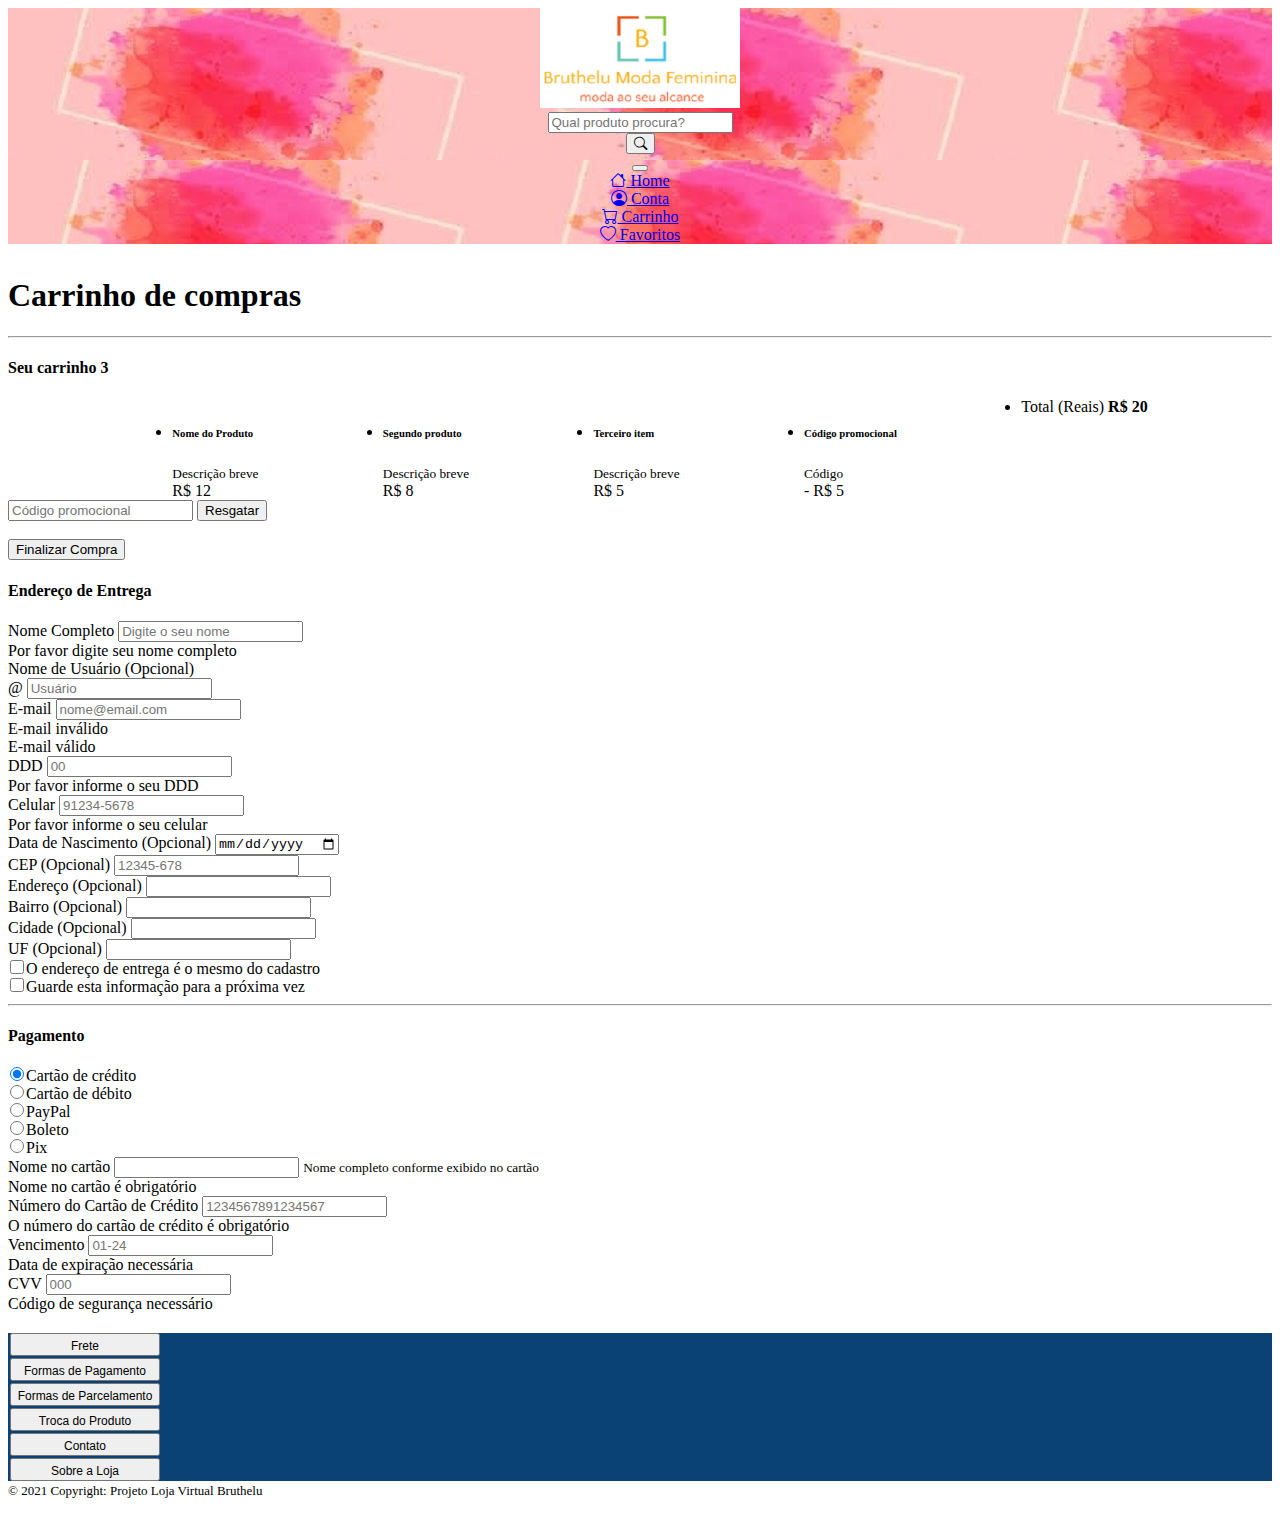
<file: src/carrinho.html>
<!DOCTYPE html>
<html lang="pt-BR">
  <head>
    <meta charset="utf-8">
		<meta name="viewport" content="width=device-width, initial-scale=1.0, shrink-to-fit=no">
		<meta http-equiv="X-UA-Compatible" content="ie=edge">
		<title>Carrinho</title>
		<!-- LINK CDN BOOTSTRAP 5.0.1 CSS -->
		<link href="https://cdn.jsdelivr.net/npm/bootstrap@5.0.1/dist/css/bootstrap.min.css" rel="stylesheet" integrity="sha384-+0n0xVW2eSR5OomGNYDnhzAbDsOXxcvSN1TPprVMTNDbiYZCxYbOOl7+AMvyTG2x" crossorigin="anonymous">
		<!-- LINK CSS ESTILO PARA ELEMENTOS SEM IMPORTACAO DO BOOTSTRAP -->
		<link href="css/style.css" rel="stylesheet" type="text/css">
		<link href="css/form-validation.css" rel="stylesheet" type="text/css">
		<!-- LINK CDN ICONES BOOTSTRAP 1.5.0 -->
		<link rel="stylesheet" href="https://cdn.jsdelivr.net/npm/bootstrap-icons@1.5.0/font/bootstrap-icons.css">
    <!-- Favicons || VER FAVICONS, PORQUE ESSES AQUI ESTAO SALVOS NAS PASTAS DO BOOTSTRAP
		<link rel="apple-touch-icon" href="/docs/5.0/assets/img/favicons/apple-touch-icon.png" sizes="180x180">
		<link rel="icon" href="/docs/5.0/assets/img/favicons/favicon-32x32.png" sizes="32x32" type="image/png">
		<link rel="icon" href="/docs/5.0/assets/img/favicons/favicon-16x16.png" sizes="16x16" type="image/png">
		<link rel="manifest" href="/docs/5.0/assets/img/favicons/manifest.json">
		<link rel="mask-icon" href="/docs/5.0/assets/img/favicons/safari-pinned-tab.svg" color="#7952b3">
		<link rel="icon" href="/docs/5.0/assets/img/favicons/favicon.ico">
		<meta name="theme-color" content="#7952b3">
		-->
	</head>
	<body class="bg-light">
		<header>
			<nav class="navbar navbar-expand-md navbar-light flex-row img-fluid img-responsive p-0">
				<div class="container-fluid p-0 m-0">
					<div class="row g-0">
						<div class="container-fluid col-12 col-sm-12 col-md-3 col-lg-3" role="navigation">
							<a class="navbar-brand d-block m-0 ps-2 py-2" href="../index.html">
    						<img src="img/logo.png" class="img-fluid logo" alt="Logo" title="Logo">
  						</a>
						</div>
						<div class="container-fluid col-12 col-sm-12 col-md-5 col-lg-5" role="navigation">
							<form class="mb-2" action="../index.html" method="post">
								<div class="input-group m-0">
  								<input type="text" class="form-control" placeholder="Qual produto procura?" maxlength="30" aria-label="Pesquisa" aria-describedby="Pesquisa">
									<div class="input-group-append">
										<button class="btn btn-outline-success" type="submit">
											<i class="bi bi-search"></i><span class="vazio">.</span>
										</button>
									</div>
								</div>
							</form>
						</div>
            <div class="container-fluid col-12 col-sm-12 col-md-3 col-lg-4" role="navigation">
							<button class="navbar-toggler mt-3 mb-2" type="button" data-toggle="collapse" data-target="#navbarNavAltMarkup" aria-controls="navbarNavAltMarkup" aria-expanded="false" aria-label="Link Paginas" id="btnNavMark">
    						<span class="navbar-toggler-icon"></span>
  						</button>
  						<div class="collapse navbar-collapse" id="navbarNavAltMarkup">
    						<div class="navbar-nav">
									<div class="row">
										<div class="col-md-6 p-0">
											<a class="nav-item nav-link" href="../index.html">
												<i class="bi bi-house"></i><span class="fst-normal fs-6"> Home</span>
											</a>
										</div>
										<div class="col-md-6 p-0">
      								<a class="nav-item nav-link" href="conta.html">
												<i class="bi bi-person-circle"></i><span class="fst-normal fs-6"> Conta</span>
											</a>
										</div>
										<div class="col-md-6 p-0">
      								<a class="nav-item nav-link" href="carrinho.html">
												<i class="bi bi-cart"></i><span class="fst-normal fs-6"> Carrinho</span>
											</a>
										</div>
										<div class="col-md-6 p-0">
      								<a class="nav-item nav-link" href="favoritos.html">
												<i class="bi bi-heart"></i><span class="fst-normal fs-6"> Favoritos</span>
											</a>
										</div>
									</div>
    						</div>
  						</div>
						</div>
					</div>
				</div>
			</nav>
		</header>
		<div class="container-fluid">
			<div class="container-fluid">
  			<h1 class="text-center fs-2 fw-normal mt-2">Carrinho de compras</h1>
			</div>
			<hr class="my-2">
  		<div class="container-fluid">
      	<div class="row g-4">
      		<div class="col-md-5 col-lg-4 order-md-last">
        		<h4 class="d-flex justify-content-between align-items-center mb-3">
          		<span class="text-primary">
								<font style="vertical-align: inherit;">
									<font style="vertical-align: inherit;">Seu carrinho</font>
								</font>
							</span>
          		<span class="badge bg-primary rounded-pill">
								<font style="vertical-align: inherit;">
									<font style="vertical-align: inherit;">3</font>
								</font>
							</span>
        		</h4>
        		<ul class="list-group mb-3">
          		<li class="list-group-item d-flex justify-content-between lh-sm">
            		<div>
              		<h6 class="my-0">
										<font style="vertical-align: inherit;">
											<font style="vertical-align: inherit;">Nome do Produto</font>
										</font>
									</h6>
              		<small class="text-muted">
										<font style="vertical-align: inherit;">
											<font style="vertical-align: inherit;">Descrição breve</font>
										</font>
									</small>
            		</div>
            		<span class="text-muted">
									<font style="vertical-align: inherit;">
										<font style="vertical-align: inherit;">R$ 12</font>
									</font>
								</span>
          		</li>
          		<li class="list-group-item d-flex justify-content-between lh-sm">
            		<div>
              		<h6 class="my-0">
										<font style="vertical-align: inherit;">
											<font style="vertical-align: inherit;">Segundo produto</font>
										</font>
									</h6>
              		<small class="text-muted">
										<font style="vertical-align: inherit;">
											<font style="vertical-align: inherit;">Descrição breve</font>
										</font>
									</small>
            		</div>
            		<span class="text-muted">
									<font style="vertical-align: inherit;">
										<font style="vertical-align: inherit;">R$ 8</font>
									</font>
								</span>
          		</li>
          		<li class="list-group-item d-flex justify-content-between lh-sm">
            		<div>
              		<h6 class="my-0">
										<font style="vertical-align: inherit;">
											<font style="vertical-align: inherit;">Terceiro item</font>
										</font>
									</h6>
              		<small class="text-muted">
										<font style="vertical-align: inherit;">
											<font style="vertical-align: inherit;">Descrição breve</font>
										</font>
									</small>
            		</div>
            		<span class="text-muted">
									<font style="vertical-align: inherit;">
										<font style="vertical-align: inherit;">R$ 5</font>
									</font>
								</span>
          		</li>
          		<li class="list-group-item d-flex justify-content-between bg-light">
            		<div class="text-success">
              		<h6 class="my-0">
										<font style="vertical-align: inherit;">
											<font style="vertical-align: inherit;">Código promocional</font>
										</font>
									</h6>
              		<small>
										<font style="vertical-align: inherit;">
											<font style="vertical-align: inherit;">Código</font>
										</font>
									</small>
            		</div>
            		<span class="text-success">
									<font style="vertical-align: inherit;">
										<font style="vertical-align: inherit;">- R$ 5</font>
									</font>
								</span>
          		</li>
          		<li class="list-group-item d-flex justify-content-between">
            		<span>
									<font style="vertical-align: inherit;">
										<font style="vertical-align: inherit;">Total (Reais)</font>
									</font>
								</span>
            		<strong>
									<font style="vertical-align: inherit;">
										<font style="vertical-align: inherit;">R$ 20</font>
									</font>
								</strong>
          		</li>
        		</ul>
        		<form class="card p-2 m-0">
          		<div class="input-group">
            		<input type="text" class="form-control" placeholder="Código promocional">
            		<button type="submit" class="btn btn-secondary">
									<font style="vertical-align: inherit;">
										<font style="vertical-align: inherit;">Resgatar</font>
									</font>
								</button>
          		</div>
        		</form>
            <br>
            <button class="w-100 btn btn-primary btn-lg" type="submit">
								<font style="vertical-align: inherit;">
									<font style="vertical-align: inherit;">Finalizar Compra</font>
								</font>
						</button>
        		
      		</div>
      		<div class="col-md-7 col-lg-8">
        		<h4 class="mb-3">
							<font style="vertical-align: inherit;">
								<font style="vertical-align: inherit;">Endereço de Entrega</font>
							</font>
        		</h4>
        		<form class="needs-validation was-validated" novalidate>
          		<div class="row g-3">
            		<div class="col-12">
              	<label for="inputNome" class="form-label">Nome Completo</label>
              	<input type="text"  class="form-control" id="inputNome" value="" placeholder="Digite o seu nome" onkeypress="return ApenasLetras(event,this);" maxlength="50" required>
								<div class="invalid-feedback">
                	Por favor digite seu nome completo
								</div>
            		</div>
             		<div class="col-12">
              		<label for="inputUsuario" class="form-label">Nome de Usuário
									<span class="text-muted"> (Opcional)</span>
								</label>
              	<div class="input-group">
                	<span class="input-group-text">@</span>
                	<input type="text"  class="form-control" id="inputUsuario" value="" placeholder="Usuário">
              	</div>
              	</div>
            		<div class="col-12">
              		<label for="inputEmail" class="form-label">E-mail</label>
              	<input type="email"  class="form-control" id="inputEmail" name="email" onblur="validacaoEmail(cadastro.email)" value="" placeholder="nome@email.com" required>
              	<div class="invalid-feedback" id="invalidEmail">
                	E-mail inválido
              	</div>
								<div class="valid-feedback" id="validEmail">
                	E-mail válido
            		</div>
            		</div>
                <div class="col-4 col-sm-2">
              	<label for="inputDDD" class="form-label">DDD</label>
              	<input type="tel"  class="form-control" id="inputDDD" value="" pattern="[1-9]{2}" placeholder="00" required>
              	<div class="invalid-feedback">
              		Por favor informe o seu DDD
              	</div>
            	  </div>
                <div class="col-8 col-sm-4">
              	<label for="inputCelular" class="form-label">Celular</label>
              	<input type="tel"  class="form-control" id="inputCelular" value="" pattern="[0-9]{5}-[0-9]{4}" placeholder="91234-5678" required>
              	<div class="invalid-feedback">
              		Por favor informe o seu celular
              	</div>
            	  </div>
							  <div class="col-12 col-sm-6 col-md-6">
              	<label for="inputData" class="form-label">Data de Nascimento
									<span class="text-muted"> (Opcional)</span>
								</label>
              	<input type="date"  class="form-control" id="inputData" value="">
            	  </div>
                <div class="col-12 col-md-3">
              	<label for="cep" class="form-label">CEP
									<span class="text-muted"> (Opcional)</span>
								</label>
              	<input type="text" class="form-control" name="cep" id="cep" value="" maxlength="9" onblur="pesquisacep(this.value);" onkeypress="return ApenasNumerosCEP(event,this);" placeholder="12345-678">
            	  </div>
            	  <div class="col-12 col-md-9">
              	<label for="rua" class="form-label">Endereço
									<span class="text-muted"> (Opcional)</span>
								</label>
              	<input type="text" class="form-control" name="rua" id="rua" value="">
            	  </div>
							  <div class="col-12 col-md-5">
              	<label for="bairro" class="form-label">Bairro
									<span class="text-muted"> (Opcional)</span>
								</label>
              	<input type="text" class="form-control" name="bairro" id="bairro" value="">
            	  </div>
							  <div class="col-12 col-sm-9 col-md-5">
              	<label for="cidade" class="form-label">Cidade
									<span class="text-muted"> (Opcional)</span>
								</label>
              	<input type="text" class="form-control" name="cidade" id="cidade" value="">
            	  </div>
							  <div class="col-12 col-sm-3 col-md-2">
              	<label for="uf" class="form-label">UF
									<span class="text-muted"> (Opcional)</span>
								</label>
              	<input type="text" class="form-control" name="uf" id="uf" value="">
            	</div>
          		<div class="form-check">
            		<input type="checkbox" class="form-check-input" id="same-address">
            		<label class="form-check-label" for="same-address">
									<font style="vertical-align: inherit;">
										<font style="vertical-align: inherit;">O endereço de entrega é o mesmo do cadastro</font>
									</font>
								</label>
          		</div>
          		<div class="form-check">
            		<input type="checkbox" class="form-check-input" id="save-info">
            		<label class="form-check-label" for="save-info">
									<font style="vertical-align: inherit;">
										<font style="vertical-align: inherit;">Guarde esta informação para a próxima vez</font>
									</font>
								</label>
          		</div>
          		<hr class="my-2">
          		<h4 class="mb-3">
								<font style="vertical-align: inherit;">
									<font style="vertical-align: inherit;">Pagamento</font>
								</font>
							</h4>
          		<div class="my-2">
            		<div class="form-check">
              		<input id="credit" name="paymentMethod" type="radio" class="form-check-input" checked="" required>
              		<label class="form-check-label" for="credit">
										<font style="vertical-align: inherit;">
											<font style="vertical-align: inherit;">Cartão de crédito</font>
										</font>
									</label>
            		</div>
            		<div class="form-check">
              		<input id="debit" name="paymentMethod" type="radio" class="form-check-input" required>
              		<label class="form-check-label" for="debit">
										<font style="vertical-align: inherit;">
											<font style="vertical-align: inherit;">Cartão de débito</font>
										</font>
									</label>
            		</div>
            		<div class="form-check">
              		<input id="paypal" name="paymentMethod" type="radio" class="form-check-input" required>
              		<label class="form-check-label" for="paypal">
										<font style="vertical-align: inherit;">
											<font style="vertical-align: inherit;">PayPal</font>
										</font>
									</label>
            		</div>
                <div class="form-check">
              		<input id="boleto" name="paymentMethod" type="radio" class="form-check-input" required>
              		<label class="form-check-label" for="boleto">
										<font style="vertical-align: inherit;">
											<font style="vertical-align: inherit;">Boleto</font>
										</font>
									</label>
            		</div>
                <div class="form-check">
              		<input id="pix" name="paymentMethod" type="radio" class="form-check-input" required>
              		<label class="form-check-label" for="pix">
										<font style="vertical-align: inherit;">
											<font style="vertical-align: inherit;">Pix</font>
										</font>
									</label>
            		</div>
          		</div>
          		<div class="row gy-1">
            		<div class="col-md-6">
              		<label for="cc-name" class="form-label">
										<font style="vertical-align: inherit;">
											<font style="vertical-align: inherit;">Nome no cartão</font>
										</font>
									</label>
              		<input type="text" class="form-control" id="cc-name" onkeypress="return ApenasLetras(event,this);" maxlength="50" placeholder="" required>
              		<small class="text-muted">
										<font style="vertical-align: inherit;">
											<font style="vertical-align: inherit;">Nome completo conforme exibido no cartão</font>
										</font>
									</small>
              		<div class="invalid-feedback">
										<font style="vertical-align: inherit;">
											<font style="vertical-align: inherit;"> Nome no cartão é obrigatório</font>
										</font>
									</div>
            		</div>
            		<div class="col-md-6">
              		<label for="cc-number" class="form-label">
										<font style="vertical-align: inherit;">
											<font style="vertical-align: inherit;">Número do Cartão de Crédito</font>
										</font>
									</label>
              		<input type="text" class="form-control" id="cc-number" maxlength="16" placeholder="1234567891234567" pattern="[0-9]{16}" required>
              		<div class="invalid-feedback">
										<font style="vertical-align: inherit;">
											<font style="vertical-align: inherit;"> O número do cartão de crédito é obrigatório</font>
										</font>
									</div>
            		</div>
            		<div class="col-md-3">
              		<label for="cc-expiration" class="form-label">
										<font style="vertical-align: inherit;">
											<font style="vertical-align: inherit;">Vencimento</font>
										</font>
									</label>
              		<input type="text" class="form-control" id="cc-expiration" maxlength="5" placeholder="01-24" pattern="[0-9]{2}-[0-9]{2}" required>
              		<div class="invalid-feedback">
										<font style="vertical-align: inherit;">
											<font style="vertical-align: inherit;"> Data de expiração necessária</font>
										</font>
									</div>
            		</div>
            		<div class="col-md-3">
              		<label for="cc-cvv" class="form-label">
										<font style="vertical-align: inherit;">
											<font style="vertical-align: inherit;">CVV</font>
										</font>
									</label>
              		<input type="text" class="form-control" id="cc-cvv" maxlength="3" placeholder="000" pattern="[0-9]{3}" required>
              		<div class="invalid-feedback">
										<font style="vertical-align: inherit;">
											<font style="vertical-align: inherit;"> Código de segurança necessário</font>
										</font>
									</div>
                  <br>
            		</div>
          		</div>		
        		</form>
      		</div>
    		</div>
  		</div> 	
		</div>
		<footer class="footer rodapebotoes">
			<div class="d-flex flex-row flex-xs-wrap flex-sm-wrap flex-md-wrap flex-lg-nowrap justify-content-center py-2 px-0 m-0">
				<div class="row  gx-0 gy-2">
					<div class="col-6 col-sm-6 col-md-4 col-lg-2 col-xl-2">
						<div class="input-group" role="group" aria-label="Botão Frete">
							<input type="button" class="btn btn-sm btn-outline-info" value="Frete" id="inputfrete">
						</div>
					</div>
					<div class="col-6 col-sm-6 col-md-4 col-lg-2 col-xl-2">
						<div class="input-group" role="group" aria-label="Botão Pagamento">
							<input type="button" class="btn btn-sm btn-outline-info" value="Formas de Pagamento" id="inputpagamento">
						</div>
					</div>
					<div class="col-6 col-sm-6 col-md-4 col-lg-2 col-xl-2">
						<div class="input-group" role="group" aria-label="Botão Parcelamento">
							<input type="button" class="btn btn-sm btn-outline-info" value="Formas de Parcelamento" id="inputparcelamento">
						</div>
					</div>
					<div class="col-6 col-sm-6 col-md-4 col-lg-2 col-xl-2">
						<div class="input-group" role="group" aria-label="Botão Troca do Produto">
							<input type="button" class="btn btn-sm btn-outline-info" value="Troca do Produto" id="inputtroca">
						</div>
					</div>
					<div class="col-6 col-sm-6 col-md-4 col-lg-2 col-xl-2">
						<div class="input-group" role="group" aria-label="Botão Contato">
							<input type="button" class="btn btn-sm btn-outline-info" value="Contato" id="inputcontato">
						</div>
					</div>
					<div class="col-6 col-sm-6 col-md-4 col-lg-2 col-xl-2">
						<div class="input-group" role="group" aria-label="Botão Informações sobre a Loja">
							<input type="button" class="btn btn-sm btn-outline-info" value="Sobre a Loja" id="inputsobre">
						</div>
					</div>
				</div>
			</div>
		</footer>
		<footer class="footer rodapecopyright">
    	<div class="container-fluid text-center py-1">
				<span class="text">© 2021 Copyright: Projeto Loja Virtual Bruthelu</span>
			</div>
		</footer>
		<!-- LINKS CODE JQUERY 3.3.1, CDN BUNDLE COM POPPER 2.9.2 E BOOTSTRAP JS 5.0.1 -->
		<script src="https://code.jquery.com/jquery-3.3.1.slim.min.js" integrity="sha384-q8i/X+965DzO0rT7abK41JStQIAqVgRVzpbzo5smXKp4YfRvH+8abtTE1Pi6jizo" crossorigin="anonymous"></script>
		<script src="https://cdn.jsdelivr.net/npm/bootstrap@5.0.1/dist/js/bootstrap.bundle.min.js" integrity="sha384-gtEjrD/SeCtmISkJkNUaaKMoLD0//ElJ19smozuHV6z3Iehds+3Ulb9Bn9Plx0x4" crossorigin="anonymous"></script>
		<!-- REFERENCIA PARA ARQUIVOS JS -->
		<script src="js/form-validation.js"></script>
		<script src="js/jsForm.js"></script>
		<script src="js/jsNavbar-Footer.js"></script>
	</body>
</html>
</file>
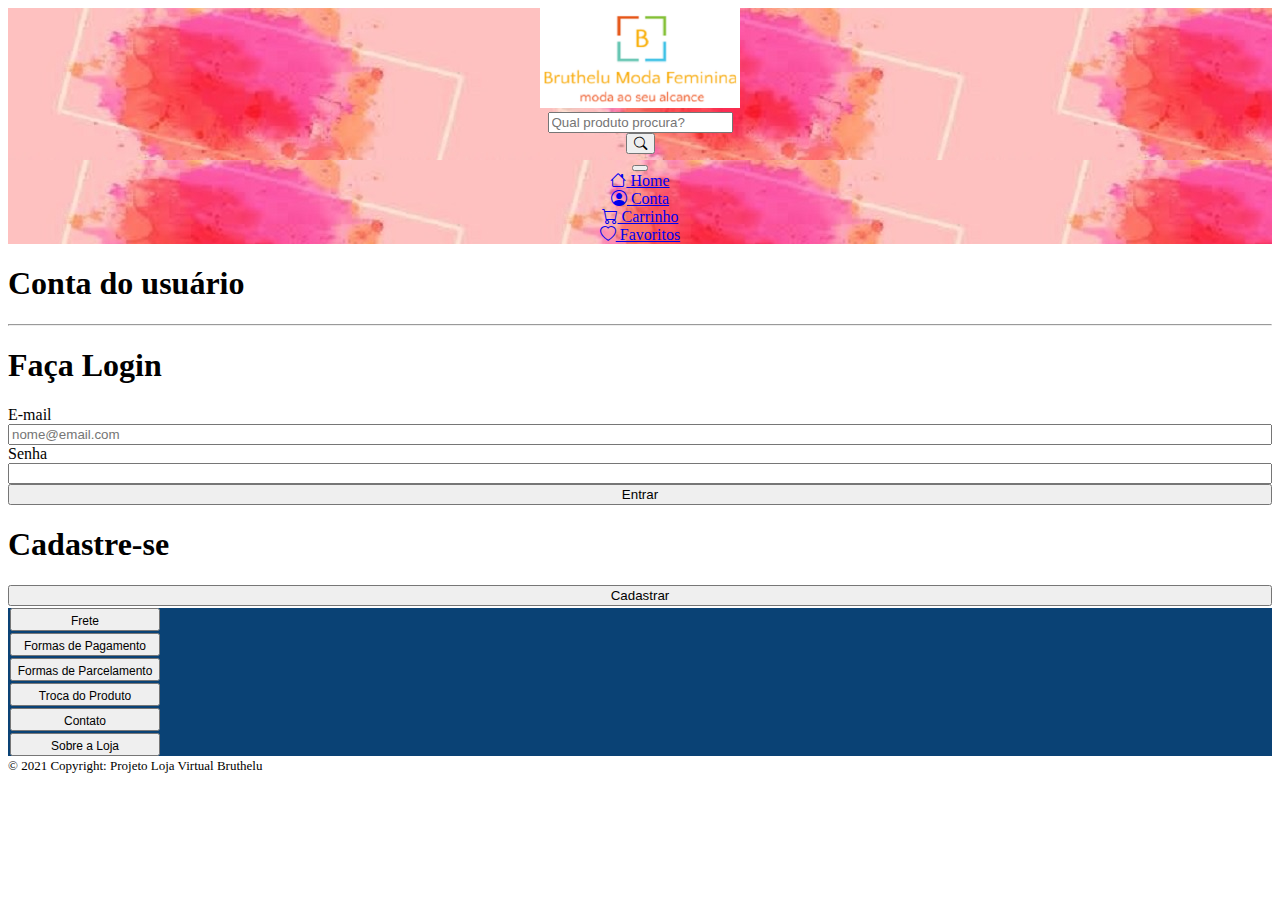
<file: src/conta.html>
<!DOCTYPE html>
<html lang="pt-BR">
	<head>
		<meta charset="utf-8">
		<meta name="viewport" content="width=device-width, initial-scale=1, shrink-to-fit=no">
		<meta http-equiv="X-UA-Compatible" content="ie=edge">
		<title>Conta</title>
		<!-- LINK CDN BOOTSTRAP 5.0.1 CSS -->
		<link href="https://cdn.jsdelivr.net/npm/bootstrap@5.0.1/dist/css/bootstrap.min.css" rel="stylesheet" integrity="sha384-+0n0xVW2eSR5OomGNYDnhzAbDsOXxcvSN1TPprVMTNDbiYZCxYbOOl7+AMvyTG2x" crossorigin="anonymous">
		<!-- LINK CSS ESTILO PARA ELEMENTOS SEM IMPORTACAO DO BOOTSTRAP -->
		<link href="css/style.css" rel="stylesheet" type="text/css">
		<!-- LINK CDN ICONES BOOTSTRAP 1.5.0 -->
		<link rel="stylesheet" href="https://cdn.jsdelivr.net/npm/bootstrap-icons@1.5.0/font/bootstrap-icons.css">
	</head>
	<body>
		<header>
			<nav class="navbar navbar-expand-md navbar-light flex-row img-fluid img-responsive p-0">
				<div class="container-fluid p-0 m-0">
					<div class="row g-0">
						<div class="container-fluid col-12 col-sm-12 col-md-3 col-lg-3" role="navigation">
							<a class="navbar-brand d-block m-0 px-2 py-2" href="../index.html">
    						<img src="img/logo.png" class="img-fluid logo" alt="Logomarca" title="Logomarca">
  						</a>
						</div>
						<div class="container-fluid col-12 col-sm-12 col-md-4 col-lg-5 pt-3" role="navigation">
							<form class="mb-2" action="../index.html" method="post">
								<div class="input-group m-0">
  								<input type="text" class="form-control" id="inputPesquisa" placeholder="Qual produto procura?" maxlength="30" aria-label="Pesquisa" aria-describedby="Pesquisa" value="">
									<div class="input-group-append">
										<button class="btn btn-outline-success" type="submit">
											<i class="bi bi-search"></i><span class="vazio">.</span>
										</button>
									</div>
								</div>
							</form>
						</div>
						<div class="container-fluid col-12 col-sm-12 col-md-3 col-lg-4" role="navigation">
							<button class="navbar-toggler mt-3 mb-2" type="button" data-toggle="collapse" data-target="#navbarNavAltMarkup" aria-controls="navbarNavAltMarkup" aria-expanded="false" aria-label="Link Paginas" id="btnNavMark">
    						<span class="navbar-toggler-icon"></span>
  						</button>
  						<div class="collapse navbar-collapse" id="navbarNavAltMarkup">
    						<div class="navbar-nav">
									<div class="row">
										<div class="col-md-6 p-0">
											<a class="nav-item nav-link" href="../index.html">
												<i class="bi bi-house"></i><span class="fst-normal fs-6"> Home</span>
											</a>
										</div>
										<div class="col-md-6 p-0">
      								<a class="nav-item nav-link" href="conta.html">
												<i class="bi bi-person-circle"></i><span class="fst-normal fs-6"> Conta</span>
											</a>
										</div>
										<div class="col-md-6 p-0">
      								<a class="nav-item nav-link" href="carrinho.html">
												<i class="bi bi-cart"></i><span class="fst-normal fs-6"> Carrinho</span>
											</a>
										</div>
										<div class="col-md-6 p-0">
      								<a class="nav-item nav-link" href="favoritos.html">
												<i class="bi bi-heart"></i><span class="fst-normal fs-6"> Favoritos</span>
											</a>
										</div>
									</div>
    						</div>
  						</div>
						</div>
					</div>
				</div>
			</nav>
		</header>
		<div class="container-fluid">
			<!--<h2 class="text-center m-0 py-2">Conta do usuário</h2>-->
      <div class="container-fluid">
  			<h1 class="text-center fs-2 fw-normal mt-2">Conta do usuário</h1>
			</div>
			<hr class="my-2">
			<div class="row">
				<div class="col-12 col-md-6 text-center py-2">
					<form id="login-form" class="form" method="post" onsubmit="loginUser(this)">
    				<h1 class="h3 mb-3 fw-normal">Faça Login</h1>
    				<div class="form-group">
							<label for="loginEmail">E-mail</label>
      				<input type="email" class="form-control" id="loginEmail" placeholder="nome@email.com" value="">
    				</div>
    				<div class="form-group mt-2">
							<label for="loginSenha">Senha</label>
      				<input type="password" class="form-control" id="loginSenha" value="">
    				</div>
						<!--
    				<div class="checkbox mb-3">
        			<input type="checkbox" value="lembrar" id="lembrar">
							<label for="lembrar">Lembre de mim</label>
    				</div>
						-->
						<div class="form-group mt-3">
    					<input class="btn btn-lg btn-primary" type="submit" id="btnLogin" value="Entrar">
						</div>
  				</form>
				</div>
				<div class="col-12 col-md-6 py-2 cadastro">
					<div class="container-fluid p-0 text-center">
						<h1 class="h3 mb-3 fw-normal">Cadastre-se</h1>
						<a href="cadastro.html">
							<button class="btn btn-lg btn-primary" type="button" id="btnCadastro">Cadastrar</button>
						</a>
					</div>
				</div>
      </div>
		</div>
		<footer class="footer rodapebotoes mt-3">
			<div class="d-flex flex-row flex-xs-wrap flex-sm-wrap flex-md-wrap flex-lg-nowrap justify-content-center py-2 px-0 m-0">
				<div class="row  gx-0 gy-2">
					<div class="col-6 col-sm-6 col-md-4 col-lg-2 col-xl-2">
						<div class="input-group" role="group" aria-label="Botão Frete">
							<input type="button" class="btn btn-sm btn-outline-info" value="Frete" id="inputfrete">
						</div>
					</div>
					<div class="col-6 col-sm-6 col-md-4 col-lg-2 col-xl-2">
						<div class="input-group" role="group" aria-label="Botão Pagamento">
							<input type="button" class="btn btn-sm btn-outline-info" value="Formas de Pagamento" id="inputpagamento">
						</div>
					</div>
					<div class="col-6 col-sm-6 col-md-4 col-lg-2 col-xl-2">
						<div class="input-group" role="group" aria-label="Botão Parcelamento">
							<input type="button" class="btn btn-sm btn-outline-info" value="Formas de Parcelamento" id="inputparcelamento">
						</div>
					</div>
					<div class="col-6 col-sm-6 col-md-4 col-lg-2 col-xl-2">
						<div class="input-group" role="group" aria-label="Botão Troca do Produto">
							<input type="button" class="btn btn-sm btn-outline-info" value="Troca do Produto" id="inputtroca">
						</div>
					</div>
					<div class="col-6 col-sm-6 col-md-4 col-lg-2 col-xl-2">
						<div class="input-group" role="group" aria-label="Botão Contato">
							<input type="button" class="btn btn-sm btn-outline-info" value="Contato" id="inputcontato">
						</div>
					</div>
					<div class="col-6 col-sm-6 col-md-4 col-lg-2 col-xl-2">
						<div class="input-group" role="group" aria-label="Botão Informações sobre a Loja">
							<input type="button" class="btn btn-sm btn-outline-info" value="Sobre a Loja" id="inputsobre">
						</div>
					</div>
				</div>
			</div>
		</footer>
		<footer class="footer rodapecopyright">
    	<div class="container-fluid text-center py-1">
				<span class="text">© 2021 Copyright: Projeto Loja Virtual Bruthelu</span>
			</div>
		</footer>
		<script src="js/login.js"></script>
		<script>
        
        // Declara uma função para processar o formulário de login
        function processaFormLogin(event) {                
                // Cancela a submissão do formulário para tratar sem fazer refresh da tela
                event.preventDefault();

                // Obtem os dados de login e senha a partir do formulário de login
                var email = document.getElementById('loginEmail').value;
                var password = document.getElementById('loginSenha').value;

                // Valida login e se estiver ok, redireciona para tela inicial da aplicação
                resultadoLogin = loginUser (email, password);
                if(resultadoLogin) {
                    window.location.href = '../index.html';
                }
                else { // Se login falhou, avisa ao usuário
                    alert('Usuário ou senha incorretos');
                }
        }

				/*
        function salvaLogin(event) {
            // Cancela a submissão do formulário para tratar sem fazer refresh da tela
            event.preventDefault();

            // Obtem os dados do formulário
            let login  = document.getElementById('txt_login').value;
            let nome   = document.getElementById('txt_nome').value;
            let email  = document.getElementById('txt_email').value;
            let senha  = document.getElementById('txt_senha').value;
            let senha2 = document.getElementById('txt_senha2').value;
            if (senha != senha2) {
                alert ('As senhas informadas não conferem.');
                return
            }

            // Adiciona o usuário no banco de dados
            addUser (nome, login, senha, email);
            alert ('Usuário salvo com sucesso. Proceda com o login para ');

            // Oculta a div modal do login
            //document.getElementById ('loginModal').style.display = 'none';
            //$('#loginModal').modal('hide');
        }
				*/

        // Associa a funçao processaFormLogin  formulário adicionado um manipulador do evento submit
        document.getElementById('login-form').addEventListener('submit', processaFormLogin);

        // Associar salvamento ao botao
        //document.getElementById ('btn_salvar').addEventListener ('click', salvaLogin);        
    </script>
		<!-- LINKS CODE JQUERY 3.3.1, CDN BUNDLE COM POPPER 2.9.2 E BOOTSTRAP JS 5.0.1 -->
		<script src="https://code.jquery.com/jquery-3.3.1.slim.min.js" integrity="sha384-q8i/X+965DzO0rT7abK41JStQIAqVgRVzpbzo5smXKp4YfRvH+8abtTE1Pi6jizo" crossorigin="anonymous"></script>
		<script src="https://cdn.jsdelivr.net/npm/bootstrap@5.0.1/dist/js/bootstrap.bundle.min.js" integrity="sha384-gtEjrD/SeCtmISkJkNUaaKMoLD0//ElJ19smozuHV6z3Iehds+3Ulb9Bn9Plx0x4" crossorigin="anonymous"></script>
		<!-- REFERENCIA PARA ARQUIVO JS -->
		<script src="js/jsNavbar-Footer.js"></script>
	</body>
</html>
</file>
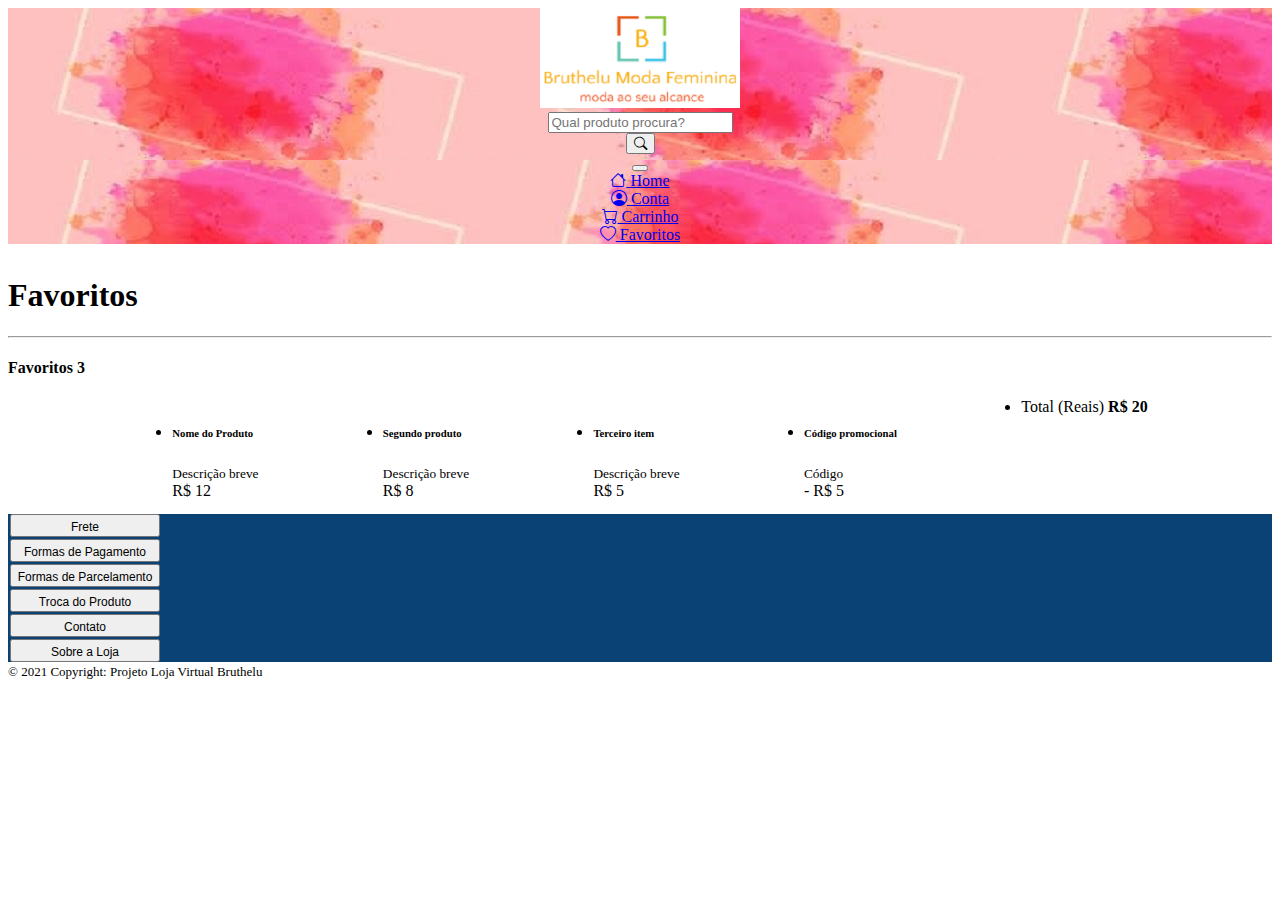
<file: src/favoritos.html>
<!DOCTYPE html>
<html lang="pt-BR">
	<head>
    <meta charset="utf-8">
		<meta name="viewport" content="width=device-width, initial-scale=1.0, shrink-to-fit=no">
		<meta http-equiv="X-UA-Compatible" content="ie=edge">
		<title>Favoritos</title>
		<!-- LINK CDN BOOTSTRAP 5.0.1 CSS -->
		<link href="https://cdn.jsdelivr.net/npm/bootstrap@5.0.1/dist/css/bootstrap.min.css" rel="stylesheet" integrity="sha384-+0n0xVW2eSR5OomGNYDnhzAbDsOXxcvSN1TPprVMTNDbiYZCxYbOOl7+AMvyTG2x" crossorigin="anonymous">
		<!-- LINK CSS ESTILO PARA ELEMENTOS SEM IMPORTACAO DO BOOTSTRAP -->
		<link href="css/style.css" rel="stylesheet" type="text/css">
		<link href="css/form-validation.css" rel="stylesheet" type="text/css">
		<!-- LINK CDN ICONES BOOTSTRAP 1.5.0 -->
		<link rel="stylesheet" href="https://cdn.jsdelivr.net/npm/bootstrap-icons@1.5.0/font/bootstrap-icons.css">
    <!-- Favicons || VER FAVICONS, PORQUE ESSES AQUI ESTAO SALVOS NAS PASTAS DO BOOTSTRAP
		<link rel="apple-touch-icon" href="/docs/5.0/assets/img/favicons/apple-touch-icon.png" sizes="180x180">
		<link rel="icon" href="/docs/5.0/assets/img/favicons/favicon-32x32.png" sizes="32x32" type="image/png">
		<link rel="icon" href="/docs/5.0/assets/img/favicons/favicon-16x16.png" sizes="16x16" type="image/png">
		<link rel="manifest" href="/docs/5.0/assets/img/favicons/manifest.json">
		<link rel="mask-icon" href="/docs/5.0/assets/img/favicons/safari-pinned-tab.svg" color="#7952b3">
		<link rel="icon" href="/docs/5.0/assets/img/favicons/favicon.ico">
		<meta name="theme-color" content="#7952b3">
		-->
	</head>
	<body class="bg-light">
		<header>
			<nav class="navbar navbar-expand-md navbar-light flex-row img-fluid img-responsive p-0">
				<div class="container-fluid p-0 m-0">
					<div class="row g-0">
						<div class="container-fluid col-12 col-sm-12 col-md-3 col-lg-3" role="navigation">
							<a class="navbar-brand d-block m-0 ps-2 py-2" href="../index.html">
    						<img src="img/logo.png" class="img-fluid logo" alt="Logo" title="Logo">
  						</a>
						</div>
						<div class="container-fluid col-12 col-sm-12 col-md-5 col-lg-5" role="navigation">
							<form class="mb-2" action="../index.html" method="post">
								<div class="input-group m-0">
  								<input type="text" class="form-control" placeholder="Qual produto procura?" maxlength="30" aria-label="Pesquisa" aria-describedby="Pesquisa">
									<div class="input-group-append">
										<button class="btn btn-outline-success" type="submit">
											<i class="bi bi-search"></i><span class="vazio">.</span>
										</button>
									</div>
								</div>
							</form>
						</div>
						<div class="container-fluid col-12 col-sm-12 col-md-3 col-lg-4" role="navigation">
							<button class="navbar-toggler mt-3 mb-2" type="button" data-toggle="collapse" data-target="#navbarNavAltMarkup" aria-controls="navbarNavAltMarkup" aria-expanded="false" aria-label="Link Paginas" id="btnNavMark">
    						<span class="navbar-toggler-icon"></span>
  						</button>
  						<div class="collapse navbar-collapse" id="navbarNavAltMarkup">
    						<div class="navbar-nav">
									<div class="row">
										<div class="col-md-6 p-0">
											<a class="nav-item nav-link" href="../index.html">
												<i class="bi bi-house"></i><span class="fst-normal fs-6"> Home</span>
											</a>
										</div>
										<div class="col-md-6 p-0">
      								<a class="nav-item nav-link" href="conta.html">
												<i class="bi bi-person-circle"></i><span class="fst-normal fs-6"> Conta</span>
											</a>
										</div>
										<div class="col-md-6 p-0">
      								<a class="nav-item nav-link" href="carrinho.html">
												<i class="bi bi-cart"></i><span class="fst-normal fs-6"> Carrinho</span>
											</a>
										</div>
										<div class="col-md-6 p-0">
      								<a class="nav-item nav-link" href="favoritos.html">
												<i class="bi bi-heart"></i><span class="fst-normal fs-6"> Favoritos</span>
											</a>
										</div>
									</div>
    						</div>
  						</div>
						</div>
					</div>
				</div>
			</nav>
		</header>
		<div class="container-fluid">
			<div class="container-fluid">
  			<h1 class="text-center fs-2 fw-normal m-0">Favoritos</h1>
			</div>
			<hr class="my-2">
  		<div class="container-fluid">
    		<div class="row">
      		<div class="col-12">
        		<h4 class="d-flex justify-content-between align-items-center mb-3">
          		<span class="text-primary">
								<font style="vertical-align: inherit;">
									<font style="vertical-align: inherit;">Favoritos</font>
								</font>
							</span>
          		<span class="badge bg-primary rounded-pill">
								<font style="vertical-align: inherit;">
									<font style="vertical-align: inherit;">3</font>
								</font>
							</span>
        		</h4>
        		<ul class="list-group mb-3">
          		<li class="list-group-item d-flex justify-content-between lh-sm">
            		<div>
              		<h6 class="my-0">
										<font style="vertical-align: inherit;">
											<font style="vertical-align: inherit;">Nome do Produto</font>
										</font>
									</h6>
              		<small class="text-muted">
										<font style="vertical-align: inherit;">
											<font style="vertical-align: inherit;">Descrição breve</font>
										</font>
									</small>
            		</div>
            		<span class="text-muted">
									<font style="vertical-align: inherit;">
										<font style="vertical-align: inherit;">R$ 12</font>
									</font>
								</span>
          		</li>
          		<li class="list-group-item d-flex justify-content-between lh-sm">
            		<div>
              		<h6 class="my-0">
										<font style="vertical-align: inherit;">
											<font style="vertical-align: inherit;">Segundo produto</font>
										</font>
									</h6>
              		<small class="text-muted">
										<font style="vertical-align: inherit;">
											<font style="vertical-align: inherit;">Descrição breve</font>
										</font>
									</small>
            		</div>
            		<span class="text-muted">
									<font style="vertical-align: inherit;">
										<font style="vertical-align: inherit;">R$ 8</font>
									</font>
								</span>
          		</li>
          		<li class="list-group-item d-flex justify-content-between lh-sm">
            		<div>
              		<h6 class="my-0">
										<font style="vertical-align: inherit;">
											<font style="vertical-align: inherit;">Terceiro item</font>
										</font>
									</h6>
              		<small class="text-muted">
										<font style="vertical-align: inherit;">
											<font style="vertical-align: inherit;">Descrição breve</font>
										</font>
									</small>
            		</div>
            		<span class="text-muted">
									<font style="vertical-align: inherit;">
										<font style="vertical-align: inherit;">R$ 5</font>
									</font>
								</span>
          		</li>
          		<li class="list-group-item d-flex justify-content-between bg-light">
            		<div class="text-success">
              		<h6 class="my-0">
										<font style="vertical-align: inherit;">
											<font style="vertical-align: inherit;">Código promocional</font>
										</font>
									</h6>
              		<small>
										<font style="vertical-align: inherit;">
											<font style="vertical-align: inherit;">Código</font>
										</font>
									</small>
            		</div>
            		<span class="text-success">
									<font style="vertical-align: inherit;">
										<font style="vertical-align: inherit;">- R$ 5</font>
									</font>
								</span>
          		</li>
          		<li class="list-group-item d-flex justify-content-between">
            		<span>
									<font style="vertical-align: inherit;">
										<font style="vertical-align: inherit;">Total (Reais)</font>
									</font>
								</span>
            		<strong>
									<font style="vertical-align: inherit;">
										<font style="vertical-align: inherit;">R$ 20</font>
									</font>
								</strong>
          		</li>
        		</ul>
						<!--
        		<form class="card p-2">
          	Botão Cupom Isolado
          	<div class="input-group">
            	<input type="text" class="form-control" placeholder="Código promocional">
            	<button type="submit" class="btn btn-secondary"><font style="vertical-align: inherit;"><font style="vertical-align: inherit;">Resgatar</font></font></button>
          	</div>
          	-->
      		</div>
    		</div>
  		</div>
		</div>
		<footer class="footer rodapebotoes">
			<div class="d-flex flex-row flex-xs-wrap flex-sm-wrap flex-md-wrap flex-lg-nowrap justify-content-center py-2 px-0 m-0">
				<div class="row gx-0 gy-2">
					<div class="col-6 col-sm-6 col-md-4 col-lg-2 col-xl-2">
						<div class="input-group" role="group" aria-label="Botão Frete">
							<input type="button" class="btn btn-sm btn-outline-info" value="Frete" id="inputfrete">
						</div>
					</div>
					<div class="col-6 col-sm-6 col-md-4 col-lg-2 col-xl-2">
						<div class="input-group" role="group" aria-label="Botão Pagamento">
							<input type="button" class="btn btn-sm btn-outline-info" value="Formas de Pagamento" id="inputpagamento">
						</div>
					</div>
					<div class="col-6 col-sm-6 col-md-4 col-lg-2 col-xl-2">
						<div class="input-group" role="group" aria-label="Botão Parcelamento">
							<input type="button" class="btn btn-sm btn-outline-info" value="Formas de Parcelamento" id="inputparcelamento">
						</div>
					</div>
					<div class="col-6 col-sm-6 col-md-4 col-lg-2 col-xl-2">
						<div class="input-group" role="group" aria-label="Botão Troca do Produto">
							<input type="button" class="btn btn-sm btn-outline-info" value="Troca do Produto" id="inputtroca">
						</div>
					</div>
					<div class="col-6 col-sm-6 col-md-4 col-lg-2 col-xl-2">
						<div class="input-group" role="group" aria-label="Botão Contato">
							<input type="button" class="btn btn-sm btn-outline-info" value="Contato" id="inputcontato">
						</div>
					</div>
					<div class="col-6 col-sm-6 col-md-4 col-lg-2 col-xl-2">
						<div class="input-group" role="group" aria-label="Botão Informações sobre a Loja">
							<input type="button" class="btn btn-sm btn-outline-info" value="Sobre a Loja" id="inputsobre">
						</div>
					</div>
				</div>
			</div>
		</footer>
		<footer class="footer rodapecopyright">
    	<div class="container-fluid text-center py-1">
				<span class="text">© 2021 Copyright: Projeto Loja Virtual Bruthelu</span>
			</div>
		</footer>
		<!-- LINKS CODE JQUERY 3.3.1, CDN BUNDLE COM POPPER 2.9.2 E BOOTSTRAP JS 5.0.1 -->
		<script src="https://code.jquery.com/jquery-3.3.1.slim.min.js" integrity="sha384-q8i/X+965DzO0rT7abK41JStQIAqVgRVzpbzo5smXKp4YfRvH+8abtTE1Pi6jizo" crossorigin="anonymous"></script>
		<script src="https://cdn.jsdelivr.net/npm/bootstrap@5.0.1/dist/js/bootstrap.bundle.min.js" integrity="sha384-gtEjrD/SeCtmISkJkNUaaKMoLD0//ElJ19smozuHV6z3Iehds+3Ulb9Bn9Plx0x4" crossorigin="anonymous"></script>
		<!-- REFERENCIA PARA ARQUIVOS JS -->
		<script src="js/form-validation.js"></script>
		<script src="js/jsNavbar-Footer.js"></script>
	</body>
</html>
</file>
<file: src/css/style.css>
*, :before, :after {
	box-sizing: border-box;
}

@media screen and (min-width: 1px) and (max-width: 575.98px) {
	  body {				
			padding: 0px;
		}
}

@media screen and (min-width: 575.99px) and (max-width: 767.98px) {
    body {
			padding: 0px;
		}
}

@media screen and (min-width: 767.99px) and (max-width: 991.98px) {
		body {
			padding: 0px;
		}
}

@media screen and (min-width: 991.99px) and (max-width: 1199.98px) {
		body {
			padding: 0px;
		}
}

@media screen and (min-width: 1199.99px) and (max-width: 1399.98px) {
		body {
			padding: 0px;
		}
}

.nounderline:any-link {
	text-decoration:none;
	color: black;
	margin: 0px;
}

.logo {
	max-width: 200px;
	/*height: 100%;*/
}

nav.img-fluid, nav.img-responsive {
	background: url("../img/background_cabecalho.jpg");
}

.rodapebotoes {
	background-color: #0a4275;
}

.rodapecopyright {
	background-color: rgb(255, 255, 255); font-size: small;
}

input:focus, .btn:focus, select:focus {
	-webkit-box-shadow: none !important;
		box-shadow: 0 0 0 0 !important;
}

.form-check-input:checked {
	border-radius: 0;
}

div#conteudo div.row span.fw-semibold {
	text-align: center;
}

div.row div.card {
	position: static;
	border: 0px;
	max-width: 220px;
	max-height: 510px;
	flex-shrink: 1;
}

.displayb {
	display: block !important;
}

.displayn {
	display: none;
}

#vitrine div.container-fluid div.row > div {
	width: 220px;
	height: 510px;
	padding: 0px;
	flex-grow: 1;
	flex-shrink: 1;
}

#vitrine div.container-fluid > div.row {
	
	padding: 15px;
	justify-content: space-evenly;
}

.card div.img-card {
	overflow: hidden;
	max-width: 218px;
	height: 320px;
	flex-shrink: 1;
}

.card div.card-body {
	max-width: 218px;
	height: 140px;
	padding-left: 10px;
	padding-right: 10px;
	padding-top: 5px;
	padding-bottom: 5px;
}

.card div.img-card:hover img {
	-webkit-transform: scale(1.4);
		-moz-transform: scale(1.4);
  		-o-transform: scale(1.4);
  			-ms-transform: scale(1.4);
  				transform: scale(1.4);
}

.card div.img-card img {
	display: block;
	width: 100%;
  height: 100%;
  -webkit-transition: -webkit-transform .8s ease;
		-moz-transition: -moz-transform .8s ease;
			-o-transition: -o-transform .8s ease;
				-ms-transition: -ms-transform .8s ease;
  				transition: transform .8s ease;
}

.card div.card-body .card-text {
	margin: 1px;
}

.card div.card-body .card-title {
	max-width: 198px;
	height: 40px;
}

.card div.card-footer {
	width: 100%;
	height: 50px;
	padding-left: 10px;
	padding-right: 10px;
	padding-top: 5px;
	padding-bottom: 5px;
	flex-shrink: 1;
}

.card div.card-footer .btn-group, .card div.card-footer .btn-group a {
	position: static;
}

a.comprar, a.salvar {
	padding-right: 8px;
	padding-top: 4px;
	margin: 0px;
}

footer div.input-group {
	position: static;
	justify-content: center;
	margin: 2px;
}

footer div.input-group input.btn {
	position: static;
	padding-top: 4px;
	padding-right: 4px;
	padding-left: 4px;
	font-size: 12px;
	width: 150px;
	flex-shrink: 1;
	z-index: 0;
}

.row ul {
	display: flex;
	justify-content: space-evenly;
	margin: 0px;
}

#categorias ul {
	display: block;	
	margin: 12px;
}

div.form-check {	
	display: flex;
	padding: 0px;
	margin-left: 2px;
}

div.form-check input.form-check-input {	
	height: 14px;
	width: 14px;
	margin: 0px;
	flex-shrink: 0;
}

div.form-check label.form-check-label {
	text-align: start;
	margin-left: 2px;
}

nav div.input-group, nav input {
	position: static !important;
	flex-wrap: nowrap;
	justify-content: center;
	align-content: center;
}

nav input.form-control {
	position: static !important;
	max-width: 250px !important;
	flex-grow: 1 !important;
	flex-shrink: 1 !important;
}

nav > div {
	display: block !important;
}

nav .row div.container-fluid {
	text-align: center;	
	align-self: center;
}

#loginEmail, #loginSenha, #btnLogin, #btnCadastro {
	width: 100%;
	flex-grow: 1;
	flex-shrink: 1;
}

.form-login {
	display: inline-block;
}

body div.container-fluid > div.row > div.cadastro {
	align-self: center;
}

nav form button span.vazio {
	display: none;
}

div.navbar-nav div.row {
	flex-wrap: wrap;
	margin: 0;
	width: inherit;
}

.nav-item {
	flex-shrink: 0;
	padding-top: 0.25em;
	padding-bottom: 0.25em;
	padding-right: 0.25em !important;
	padding-left: 0.25em !important;
}

div.container-fluid form.form div.form-group > label {
	display: block;
	text-align: start;
}

table {
	max-width: 225px !important;
}
</file>
<file: src/css/form-validation.css>
body > div.container-fluid {
  padding-top: .75rem;
	padding-bottom: .75rem;
}
</file>
